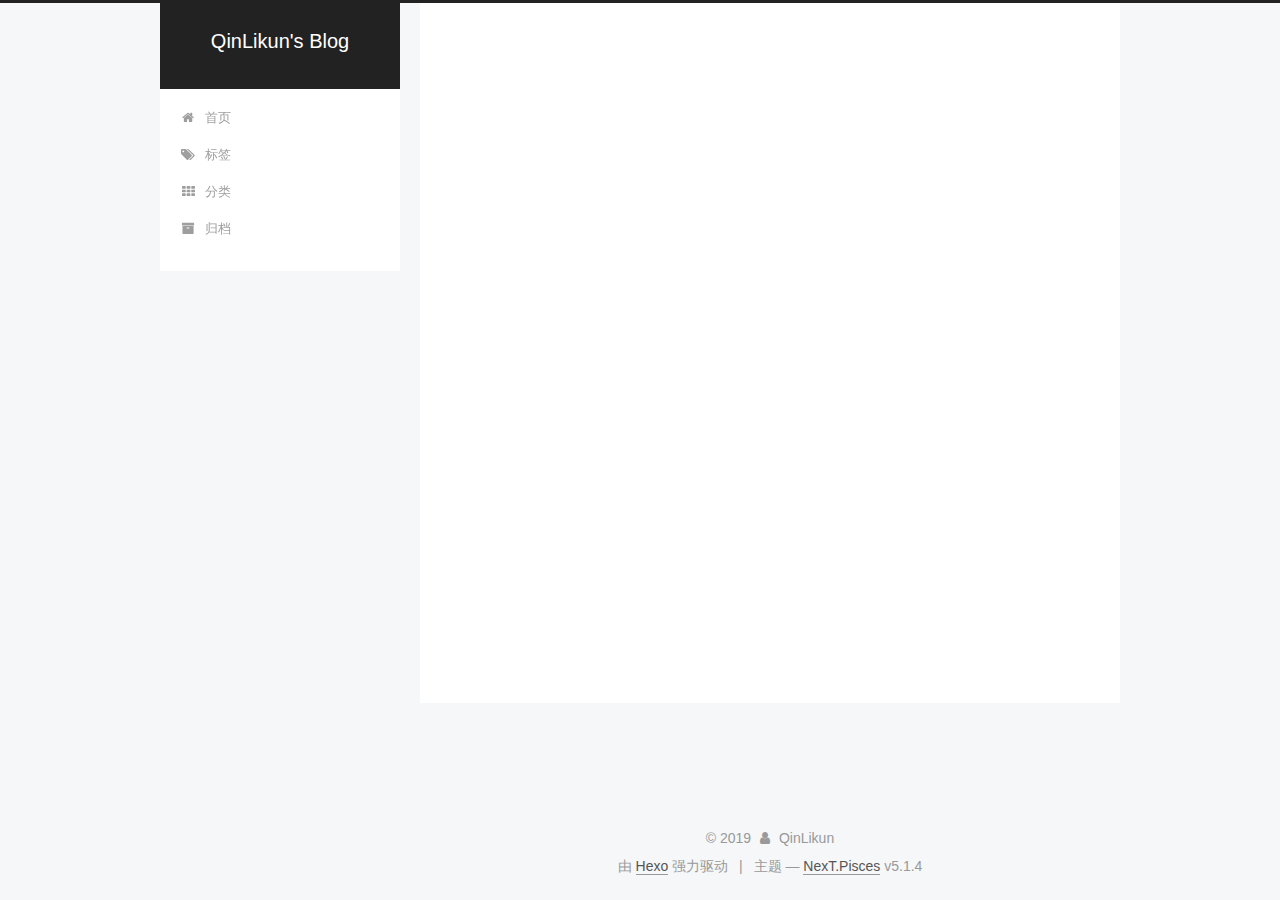
<file: index.html>
<!DOCTYPE html>



  


<html class="theme-next pisces use-motion" lang="zh-Hans">
<head><meta name="generator" content="Hexo 3.8.0">
  <meta charset="UTF-8">
<meta http-equiv="X-UA-Compatible" content="IE=edge">
<meta name="viewport" content="width=device-width, initial-scale=1, maximum-scale=1">
<meta name="theme-color" content="#222">









<meta http-equiv="Cache-Control" content="no-transform">
<meta http-equiv="Cache-Control" content="no-siteapp">
















  
  
  <link href="/lib/fancybox/source/jquery.fancybox.css?v=2.1.5" rel="stylesheet" type="text/css">







<link href="/lib/font-awesome/css/font-awesome.min.css?v=4.6.2" rel="stylesheet" type="text/css">

<link href="/css/main.css?v=5.1.4" rel="stylesheet" type="text/css">


  <link rel="apple-touch-icon" sizes="180x180" href="/uploads/001.png?v=5.1.4">


  <link rel="icon" type="image/png" sizes="32x32" href="/uploads/001.png?v=5.1.4">


  <link rel="icon" type="image/png" sizes="16x16" href="/uploads/001.png?v=5.1.4">


  <link rel="mask-icon" href="/images/logo.svg?v=5.1.4" color="#222">





  <meta name="keywords" content="Hexo, NexT">










<meta name="description" content="我的点滴积累">
<meta property="og:type" content="website">
<meta property="og:title" content="QinLikun&#39;s Blog">
<meta property="og:url" content="http://yoursite.com/index.html">
<meta property="og:site_name" content="QinLikun&#39;s Blog">
<meta property="og:description" content="我的点滴积累">
<meta property="og:locale" content="zh-Hans">
<meta name="twitter:card" content="summary">
<meta name="twitter:title" content="QinLikun&#39;s Blog">
<meta name="twitter:description" content="我的点滴积累">



<script type="text/javascript" id="hexo.configurations">
  var NexT = window.NexT || {};
  var CONFIG = {
    root: '/',
    scheme: 'Pisces',
    version: '5.1.4',
    sidebar: {"position":"left","display":"post","offset":12,"b2t":false,"scrollpercent":false,"onmobile":false},
    fancybox: true,
    tabs: true,
    motion: {"enable":true,"async":false,"transition":{"post_block":"fadeIn","post_header":"slideDownIn","post_body":"slideDownIn","coll_header":"slideLeftIn","sidebar":"slideUpIn"}},
    duoshuo: {
      userId: '0',
      author: '博主'
    },
    algolia: {
      applicationID: '',
      apiKey: '',
      indexName: '',
      hits: {"per_page":10},
      labels: {"input_placeholder":"Search for Posts","hits_empty":"We didn't find any results for the search: ${query}","hits_stats":"${hits} results found in ${time} ms"}
    }
  };
</script>



  <link rel="canonical" href="http://yoursite.com/">





  <title>QinLikun's Blog</title>
  








</head>

<body itemscope="" itemtype="http://schema.org/WebPage" lang="zh-Hans">

  
  
    
  

  <div class="container sidebar-position-left 
  page-home">
    <div class="headband"></div>

    <header id="header" class="header" itemscope="" itemtype="http://schema.org/WPHeader">
      <div class="header-inner"><div class="site-brand-wrapper">
  <div class="site-meta ">
    

    <div class="custom-logo-site-title">
      <a href="/" class="brand" rel="start">
        <span class="logo-line-before"><i></i></span>
        <span class="site-title">QinLikun's Blog</span>
        <span class="logo-line-after"><i></i></span>
      </a>
    </div>
      
        <p class="site-subtitle"></p>
      
  </div>

  <div class="site-nav-toggle">
    <button>
      <span class="btn-bar"></span>
      <span class="btn-bar"></span>
      <span class="btn-bar"></span>
    </button>
  </div>
</div>

<nav class="site-nav">
  

  
    <ul id="menu" class="menu">
      
        
        <li class="menu-item menu-item-home">
          <a href="/" rel="section">
            
              <i class="menu-item-icon fa fa-fw fa-home"></i> <br>
            
            首页
          </a>
        </li>
      
        
        <li class="menu-item menu-item-tags">
          <a href="/tags/" rel="section">
            
              <i class="menu-item-icon fa fa-fw fa-tags"></i> <br>
            
            标签
          </a>
        </li>
      
        
        <li class="menu-item menu-item-categories">
          <a href="/categories/" rel="section">
            
              <i class="menu-item-icon fa fa-fw fa-th"></i> <br>
            
            分类
          </a>
        </li>
      
        
        <li class="menu-item menu-item-archives">
          <a href="/archives/" rel="section">
            
              <i class="menu-item-icon fa fa-fw fa-archive"></i> <br>
            
            归档
          </a>
        </li>
      

      
    </ul>
  

  
</nav>



 </div>
    </header>

    <main id="main" class="main">
      <div class="main-inner">
        <div class="content-wrap">
          <div id="content" class="content">
            
  <section id="posts" class="posts-expand">
    
      

  

  
  
  

  <article class="post post-type-normal" itemscope="" itemtype="http://schema.org/Article">
  
  
  
  <div class="post-block">
    <link itemprop="mainEntityOfPage" href="http://yoursite.com/2019/01/15/我的第一篇博客/">

    <span hidden itemprop="author" itemscope="" itemtype="http://schema.org/Person">
      <meta itemprop="name" content="QinLikun">
      <meta itemprop="description" content="">
      <meta itemprop="image" content="/uploads/001.png">
    </span>

    <span hidden itemprop="publisher" itemscope="" itemtype="http://schema.org/Organization">
      <meta itemprop="name" content="QinLikun's Blog">
    </span>

    
      <header class="post-header">

        
        
          <h1 class="post-title" itemprop="name headline">
                
                <a class="post-title-link" href="/2019/01/15/我的第一篇博客/" itemprop="url">我的第一篇博客</a></h1>
        

        <div class="post-meta">
          <span class="post-time">
            
              <span class="post-meta-item-icon">
                <i class="fa fa-calendar-o"></i>
              </span>
              
                <span class="post-meta-item-text">发表于</span>
              
              <time title="创建于" itemprop="dateCreated datePublished" datetime="2019-01-15T00:43:50+08:00">
                2019-01-15
              </time>
            

            

            
          </span>

          

          
            
          

          
          

          

          

          

        </div>
      </header>
    

    
    
    
    <div class="post-body" itemprop="articleBody">

      
      

      
        
          
          随便写点东西吧~

          
          <!--noindex-->
          <div class="post-button text-center">
            <a class="btn" href="/2019/01/15/我的第一篇博客/#more" rel="contents">
              阅读全文 &raquo;
            </a>
          </div>
          <!--/noindex-->
        
      
    </div>
    
    
    

    

    

    

    <footer class="post-footer">
      

      

      

      
      
        <div class="post-eof"></div>
      
      <div>
 
 
</div>
    </footer>
  </div>
  
  
  
  </article>


    
  </section>

  


          </div>
          


          

        </div>
        
          
  
  <div class="sidebar-toggle">
    <div class="sidebar-toggle-line-wrap">
      <span class="sidebar-toggle-line sidebar-toggle-line-first"></span>
      <span class="sidebar-toggle-line sidebar-toggle-line-middle"></span>
      <span class="sidebar-toggle-line sidebar-toggle-line-last"></span>
    </div>
  </div>

  <aside id="sidebar" class="sidebar">
    
    <div class="sidebar-inner">

      

      

      <section class="site-overview-wrap sidebar-panel sidebar-panel-active">
        <div class="site-overview">
          <div class="site-author motion-element" itemprop="author" itemscope="" itemtype="http://schema.org/Person">
            
              <img class="site-author-image" itemprop="image" src="/uploads/001.png" alt="QinLikun">
            
              <p class="site-author-name" itemprop="name">QinLikun</p>
              <p class="site-description motion-element" itemprop="description">我的点滴积累</p>
          </div>

          <nav class="site-state motion-element">

            
              <div class="site-state-item site-state-posts">
              
                <a href="/archives/">
              
                  <span class="site-state-item-count">1</span>
                  <span class="site-state-item-name">日志</span>
                </a>
              </div>
            

            

            

          </nav>

          

          
            <div class="links-of-author motion-element">
                
                  <span class="links-of-author-item">
                    <a href="https://github.com/itsreallkq" target="_blank" title="GitHub">
                      
                        <i class="fa fa-fw fa-github"></i>GitHub</a>
                  </span>
                
            </div>
          

          
          

          
          

          

        </div>
      </section>

      

      

    </div>
  </aside>


        
      </div>
    </main>

    <footer id="footer" class="footer">
      <div class="footer-inner">
        <div class="copyright">&copy; <span itemprop="copyrightYear">2019</span>
  <span class="with-love">
    <i class="fa fa-user"></i>
  </span>
  <span class="author" itemprop="copyrightHolder">QinLikun</span>

  
</div>


  <div class="powered-by">由 <a class="theme-link" target="_blank" href="https://hexo.io">Hexo</a> 强力驱动</div>



  <span class="post-meta-divider">|</span>



  <div class="theme-info">主题 &mdash; <a class="theme-link" target="_blank" href="https://github.com/iissnan/hexo-theme-next">NexT.Pisces</a> v5.1.4</div>


<div>
<script async src="https://dn-lbstatics.qbox.me/busuanzi/2.3/busuanzi.pure.mini.js"></script>
<span id="busuanzi_container_site_pv" style="display:none">
   本站总访问量 <span id="busuanzi_value_site_pv"></span> 次
   <span class="post-meta-divider">|</span>
</span>
<span id="busuanzi_container_site_uv" style="display:none">
   有<span id="busuanzi_value_site_uv"></span>人看过我的博客啦
</span>
</div>



        







        
      </div>
    </footer>

    
      <div class="back-to-top">
        <i class="fa fa-arrow-up"></i>
        
      </div>
    

    

  </div>

  

<script type="text/javascript">
  if (Object.prototype.toString.call(window.Promise) !== '[object Function]') {
    window.Promise = null;
  }
</script>









  












  
  
    <script type="text/javascript" src="/lib/jquery/index.js?v=2.1.3"></script>
  

  
  
    <script type="text/javascript" src="/lib/fastclick/lib/fastclick.min.js?v=1.0.6"></script>
  

  
  
    <script type="text/javascript" src="/lib/jquery_lazyload/jquery.lazyload.js?v=1.9.7"></script>
  

  
  
    <script type="text/javascript" src="/lib/velocity/velocity.min.js?v=1.2.1"></script>
  

  
  
    <script type="text/javascript" src="/lib/velocity/velocity.ui.min.js?v=1.2.1"></script>
  

  
  
    <script type="text/javascript" src="/lib/fancybox/source/jquery.fancybox.pack.js?v=2.1.5"></script>
  


  


  <script type="text/javascript" src="/js/src/utils.js?v=5.1.4"></script>

  <script type="text/javascript" src="/js/src/motion.js?v=5.1.4"></script>



  
  


  <script type="text/javascript" src="/js/src/affix.js?v=5.1.4"></script>

  <script type="text/javascript" src="/js/src/schemes/pisces.js?v=5.1.4"></script>



  

  


  <script type="text/javascript" src="/js/src/bootstrap.js?v=5.1.4"></script>



  


  




	





  





  












  





  

  

  

  
  

  

  

  

</body>
</html>
</file>
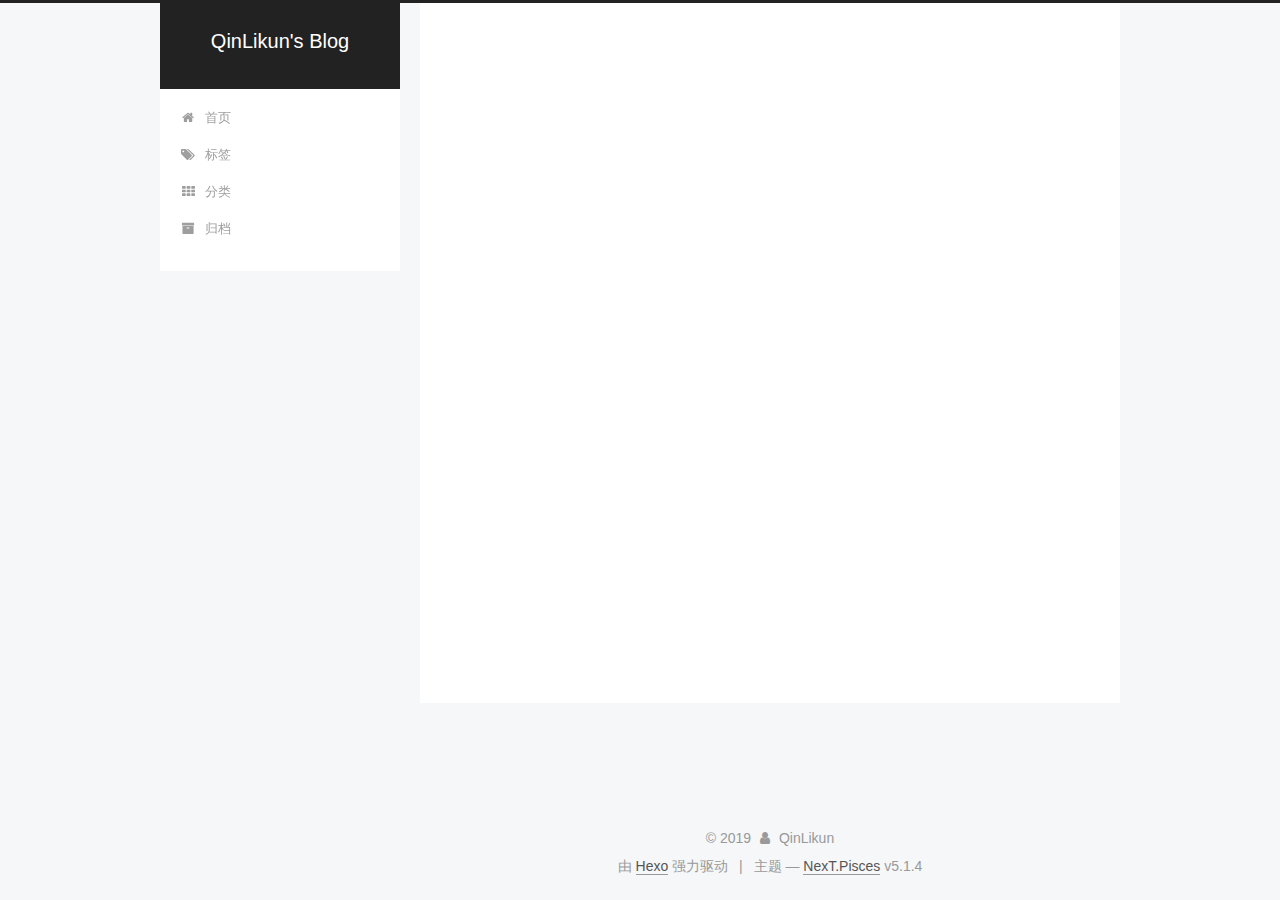
<file: archives/index.html>
<!DOCTYPE html>



  


<html class="theme-next pisces use-motion" lang="zh-Hans">
<head><meta name="generator" content="Hexo 3.8.0">
  <meta charset="UTF-8">
<meta http-equiv="X-UA-Compatible" content="IE=edge">
<meta name="viewport" content="width=device-width, initial-scale=1, maximum-scale=1">
<meta name="theme-color" content="#222">









<meta http-equiv="Cache-Control" content="no-transform">
<meta http-equiv="Cache-Control" content="no-siteapp">
















  
  
  <link href="/lib/fancybox/source/jquery.fancybox.css?v=2.1.5" rel="stylesheet" type="text/css">







<link href="/lib/font-awesome/css/font-awesome.min.css?v=4.6.2" rel="stylesheet" type="text/css">

<link href="/css/main.css?v=5.1.4" rel="stylesheet" type="text/css">


  <link rel="apple-touch-icon" sizes="180x180" href="/uploads/001.png?v=5.1.4">


  <link rel="icon" type="image/png" sizes="32x32" href="/uploads/001.png?v=5.1.4">


  <link rel="icon" type="image/png" sizes="16x16" href="/uploads/001.png?v=5.1.4">


  <link rel="mask-icon" href="/images/logo.svg?v=5.1.4" color="#222">





  <meta name="keywords" content="Hexo, NexT">










<meta name="description" content="我的点滴积累">
<meta property="og:type" content="website">
<meta property="og:title" content="QinLikun&#39;s Blog">
<meta property="og:url" content="http://yoursite.com/archives/index.html">
<meta property="og:site_name" content="QinLikun&#39;s Blog">
<meta property="og:description" content="我的点滴积累">
<meta property="og:locale" content="zh-Hans">
<meta name="twitter:card" content="summary">
<meta name="twitter:title" content="QinLikun&#39;s Blog">
<meta name="twitter:description" content="我的点滴积累">



<script type="text/javascript" id="hexo.configurations">
  var NexT = window.NexT || {};
  var CONFIG = {
    root: '/',
    scheme: 'Pisces',
    version: '5.1.4',
    sidebar: {"position":"left","display":"post","offset":12,"b2t":false,"scrollpercent":false,"onmobile":false},
    fancybox: true,
    tabs: true,
    motion: {"enable":true,"async":false,"transition":{"post_block":"fadeIn","post_header":"slideDownIn","post_body":"slideDownIn","coll_header":"slideLeftIn","sidebar":"slideUpIn"}},
    duoshuo: {
      userId: '0',
      author: '博主'
    },
    algolia: {
      applicationID: '',
      apiKey: '',
      indexName: '',
      hits: {"per_page":10},
      labels: {"input_placeholder":"Search for Posts","hits_empty":"We didn't find any results for the search: ${query}","hits_stats":"${hits} results found in ${time} ms"}
    }
  };
</script>



  <link rel="canonical" href="http://yoursite.com/archives/">





  <title>归档 | QinLikun's Blog</title>
  








</head>

<body itemscope="" itemtype="http://schema.org/WebPage" lang="zh-Hans">

  
  
    
  

  <div class="container sidebar-position-left page-archive">
    <div class="headband"></div>

    <header id="header" class="header" itemscope="" itemtype="http://schema.org/WPHeader">
      <div class="header-inner"><div class="site-brand-wrapper">
  <div class="site-meta ">
    

    <div class="custom-logo-site-title">
      <a href="/" class="brand" rel="start">
        <span class="logo-line-before"><i></i></span>
        <span class="site-title">QinLikun's Blog</span>
        <span class="logo-line-after"><i></i></span>
      </a>
    </div>
      
        <p class="site-subtitle"></p>
      
  </div>

  <div class="site-nav-toggle">
    <button>
      <span class="btn-bar"></span>
      <span class="btn-bar"></span>
      <span class="btn-bar"></span>
    </button>
  </div>
</div>

<nav class="site-nav">
  

  
    <ul id="menu" class="menu">
      
        
        <li class="menu-item menu-item-home">
          <a href="/" rel="section">
            
              <i class="menu-item-icon fa fa-fw fa-home"></i> <br>
            
            首页
          </a>
        </li>
      
        
        <li class="menu-item menu-item-tags">
          <a href="/tags/" rel="section">
            
              <i class="menu-item-icon fa fa-fw fa-tags"></i> <br>
            
            标签
          </a>
        </li>
      
        
        <li class="menu-item menu-item-categories">
          <a href="/categories/" rel="section">
            
              <i class="menu-item-icon fa fa-fw fa-th"></i> <br>
            
            分类
          </a>
        </li>
      
        
        <li class="menu-item menu-item-archives">
          <a href="/archives/" rel="section">
            
              <i class="menu-item-icon fa fa-fw fa-archive"></i> <br>
            
            归档
          </a>
        </li>
      

      
    </ul>
  

  
</nav>



 </div>
    </header>

    <main id="main" class="main">
      <div class="main-inner">
        <div class="content-wrap">
          <div id="content" class="content">
            

  
  
  
  <div class="post-block archive">
    <div id="posts" class="posts-collapse">
      <span class="archive-move-on"></span>

      <span class="archive-page-counter">
        
        
        
          
        
        嗯..! 目前共计 1 篇日志。 继续努力。
      </span>

      

        
        
        

        
          
          <div class="collection-title">
            <h1 class="archive-year" id="archive-year-2019">2019</h1>
          </div>
        
        

        

  <article class="post post-type-normal" itemscope="" itemtype="http://schema.org/Article">
    <header class="post-header">

      <h2 class="post-title">
        
            <a class="post-title-link" href="/2019/01/15/我的第一篇博客/" itemprop="url">
              
                <span itemprop="name">我的第一篇博客</span>
              
            </a>
        
      </h2>

      <div class="post-meta">
        <time class="post-time" itemprop="dateCreated" datetime="2019-01-15T00:43:50+08:00" content="2019-01-15">
          01-15
        </time>
      </div>

    </header>
  </article>



      

    </div>
  </div>
  
  
  

  



          </div>
          


          

        </div>
        
          
  
  <div class="sidebar-toggle">
    <div class="sidebar-toggle-line-wrap">
      <span class="sidebar-toggle-line sidebar-toggle-line-first"></span>
      <span class="sidebar-toggle-line sidebar-toggle-line-middle"></span>
      <span class="sidebar-toggle-line sidebar-toggle-line-last"></span>
    </div>
  </div>

  <aside id="sidebar" class="sidebar">
    
    <div class="sidebar-inner">

      

      

      <section class="site-overview-wrap sidebar-panel sidebar-panel-active">
        <div class="site-overview">
          <div class="site-author motion-element" itemprop="author" itemscope="" itemtype="http://schema.org/Person">
            
              <img class="site-author-image" itemprop="image" src="/uploads/001.png" alt="QinLikun">
            
              <p class="site-author-name" itemprop="name">QinLikun</p>
              <p class="site-description motion-element" itemprop="description">我的点滴积累</p>
          </div>

          <nav class="site-state motion-element">

            
              <div class="site-state-item site-state-posts">
              
                <a href="/archives/">
              
                  <span class="site-state-item-count">1</span>
                  <span class="site-state-item-name">日志</span>
                </a>
              </div>
            

            

            

          </nav>

          

          
            <div class="links-of-author motion-element">
                
                  <span class="links-of-author-item">
                    <a href="https://github.com/itsreallkq" target="_blank" title="GitHub">
                      
                        <i class="fa fa-fw fa-github"></i>GitHub</a>
                  </span>
                
            </div>
          

          
          

          
          

          

        </div>
      </section>

      

      

    </div>
  </aside>


        
      </div>
    </main>

    <footer id="footer" class="footer">
      <div class="footer-inner">
        <div class="copyright">&copy; <span itemprop="copyrightYear">2019</span>
  <span class="with-love">
    <i class="fa fa-user"></i>
  </span>
  <span class="author" itemprop="copyrightHolder">QinLikun</span>

  
</div>


  <div class="powered-by">由 <a class="theme-link" target="_blank" href="https://hexo.io">Hexo</a> 强力驱动</div>



  <span class="post-meta-divider">|</span>



  <div class="theme-info">主题 &mdash; <a class="theme-link" target="_blank" href="https://github.com/iissnan/hexo-theme-next">NexT.Pisces</a> v5.1.4</div>


<div>
<script async src="https://dn-lbstatics.qbox.me/busuanzi/2.3/busuanzi.pure.mini.js"></script>
<span id="busuanzi_container_site_pv" style="display:none">
   本站总访问量 <span id="busuanzi_value_site_pv"></span> 次
   <span class="post-meta-divider">|</span>
</span>
<span id="busuanzi_container_site_uv" style="display:none">
   有<span id="busuanzi_value_site_uv"></span>人看过我的博客啦
</span>
</div>



        







        
      </div>
    </footer>

    
      <div class="back-to-top">
        <i class="fa fa-arrow-up"></i>
        
      </div>
    

    

  </div>

  

<script type="text/javascript">
  if (Object.prototype.toString.call(window.Promise) !== '[object Function]') {
    window.Promise = null;
  }
</script>









  












  
  
    <script type="text/javascript" src="/lib/jquery/index.js?v=2.1.3"></script>
  

  
  
    <script type="text/javascript" src="/lib/fastclick/lib/fastclick.min.js?v=1.0.6"></script>
  

  
  
    <script type="text/javascript" src="/lib/jquery_lazyload/jquery.lazyload.js?v=1.9.7"></script>
  

  
  
    <script type="text/javascript" src="/lib/velocity/velocity.min.js?v=1.2.1"></script>
  

  
  
    <script type="text/javascript" src="/lib/velocity/velocity.ui.min.js?v=1.2.1"></script>
  

  
  
    <script type="text/javascript" src="/lib/fancybox/source/jquery.fancybox.pack.js?v=2.1.5"></script>
  


  


  <script type="text/javascript" src="/js/src/utils.js?v=5.1.4"></script>

  <script type="text/javascript" src="/js/src/motion.js?v=5.1.4"></script>



  
  


  <script type="text/javascript" src="/js/src/affix.js?v=5.1.4"></script>

  <script type="text/javascript" src="/js/src/schemes/pisces.js?v=5.1.4"></script>



  

  


  <script type="text/javascript" src="/js/src/bootstrap.js?v=5.1.4"></script>



  


  




	





  





  












  





  

  

  

  
  

  

  

  

</body>
</html>
</file>
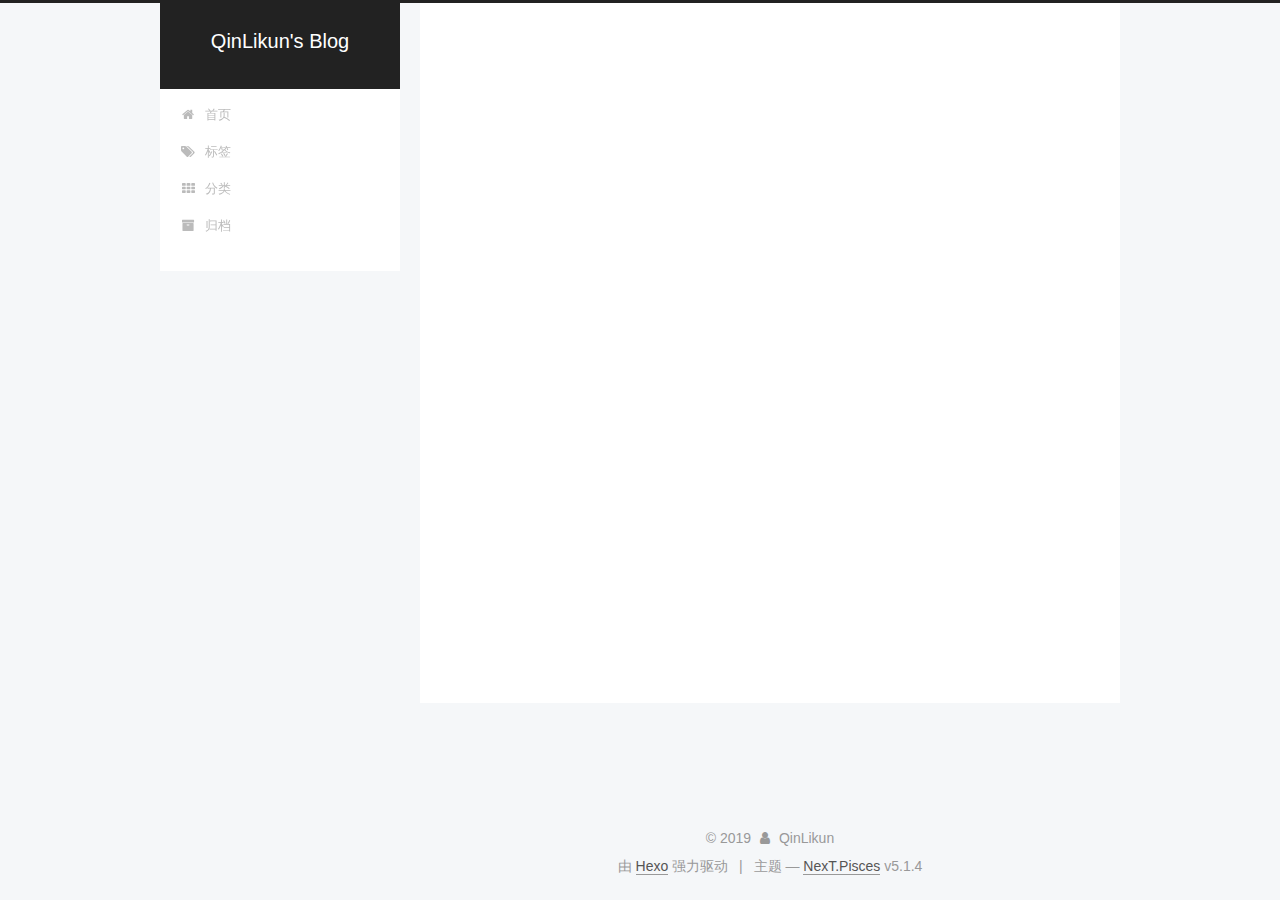
<file: categories/index.html>
<!DOCTYPE html>



  


<html class="theme-next pisces use-motion" lang="zh-Hans">
<head><meta name="generator" content="Hexo 3.8.0">
  <meta charset="UTF-8">
<meta http-equiv="X-UA-Compatible" content="IE=edge">
<meta name="viewport" content="width=device-width, initial-scale=1, maximum-scale=1">
<meta name="theme-color" content="#222">









<meta http-equiv="Cache-Control" content="no-transform">
<meta http-equiv="Cache-Control" content="no-siteapp">
















  
  
  <link href="/lib/fancybox/source/jquery.fancybox.css?v=2.1.5" rel="stylesheet" type="text/css">







<link href="/lib/font-awesome/css/font-awesome.min.css?v=4.6.2" rel="stylesheet" type="text/css">

<link href="/css/main.css?v=5.1.4" rel="stylesheet" type="text/css">


  <link rel="apple-touch-icon" sizes="180x180" href="/uploads/001.png?v=5.1.4">


  <link rel="icon" type="image/png" sizes="32x32" href="/uploads/001.png?v=5.1.4">


  <link rel="icon" type="image/png" sizes="16x16" href="/uploads/001.png?v=5.1.4">


  <link rel="mask-icon" href="/images/logo.svg?v=5.1.4" color="#222">





  <meta name="keywords" content="Hexo, NexT">










<meta name="description" content="我的点滴积累">
<meta property="og:type" content="website">
<meta property="og:title" content="categories">
<meta property="og:url" content="http://yoursite.com/categories/index.html">
<meta property="og:site_name" content="QinLikun&#39;s Blog">
<meta property="og:description" content="我的点滴积累">
<meta property="og:locale" content="zh-Hans">
<meta property="og:updated_time" content="2019-01-14T15:56:25.373Z">
<meta name="twitter:card" content="summary">
<meta name="twitter:title" content="categories">
<meta name="twitter:description" content="我的点滴积累">



<script type="text/javascript" id="hexo.configurations">
  var NexT = window.NexT || {};
  var CONFIG = {
    root: '/',
    scheme: 'Pisces',
    version: '5.1.4',
    sidebar: {"position":"left","display":"post","offset":12,"b2t":false,"scrollpercent":false,"onmobile":false},
    fancybox: true,
    tabs: true,
    motion: {"enable":true,"async":false,"transition":{"post_block":"fadeIn","post_header":"slideDownIn","post_body":"slideDownIn","coll_header":"slideLeftIn","sidebar":"slideUpIn"}},
    duoshuo: {
      userId: '0',
      author: '博主'
    },
    algolia: {
      applicationID: '',
      apiKey: '',
      indexName: '',
      hits: {"per_page":10},
      labels: {"input_placeholder":"Search for Posts","hits_empty":"We didn't find any results for the search: ${query}","hits_stats":"${hits} results found in ${time} ms"}
    }
  };
</script>



  <link rel="canonical" href="http://yoursite.com/categories/">





  <title>categories | QinLikun's Blog</title>
  








</head>

<body itemscope="" itemtype="http://schema.org/WebPage" lang="zh-Hans">

  
  
    
  

  <div class="container sidebar-position-left page-post-detail">
    <div class="headband"></div>

    <header id="header" class="header" itemscope="" itemtype="http://schema.org/WPHeader">
      <div class="header-inner"><div class="site-brand-wrapper">
  <div class="site-meta ">
    

    <div class="custom-logo-site-title">
      <a href="/" class="brand" rel="start">
        <span class="logo-line-before"><i></i></span>
        <span class="site-title">QinLikun's Blog</span>
        <span class="logo-line-after"><i></i></span>
      </a>
    </div>
      
        <p class="site-subtitle"></p>
      
  </div>

  <div class="site-nav-toggle">
    <button>
      <span class="btn-bar"></span>
      <span class="btn-bar"></span>
      <span class="btn-bar"></span>
    </button>
  </div>
</div>

<nav class="site-nav">
  

  
    <ul id="menu" class="menu">
      
        
        <li class="menu-item menu-item-home">
          <a href="/" rel="section">
            
              <i class="menu-item-icon fa fa-fw fa-home"></i> <br>
            
            首页
          </a>
        </li>
      
        
        <li class="menu-item menu-item-tags">
          <a href="/tags/" rel="section">
            
              <i class="menu-item-icon fa fa-fw fa-tags"></i> <br>
            
            标签
          </a>
        </li>
      
        
        <li class="menu-item menu-item-categories">
          <a href="/categories/" rel="section">
            
              <i class="menu-item-icon fa fa-fw fa-th"></i> <br>
            
            分类
          </a>
        </li>
      
        
        <li class="menu-item menu-item-archives">
          <a href="/archives/" rel="section">
            
              <i class="menu-item-icon fa fa-fw fa-archive"></i> <br>
            
            归档
          </a>
        </li>
      

      
    </ul>
  

  
</nav>



 </div>
    </header>

    <main id="main" class="main">
      <div class="main-inner">
        <div class="content-wrap">
          <div id="content" class="content">
            

  <div id="posts" class="posts-expand">
    
    
    
    <div class="post-block page">
      <header class="post-header">

	<h1 class="post-title" itemprop="name headline">categories</h1>



</header>

      
      
      
      <div class="post-body">
        
        
          <div class="category-all-page">
            <div class="category-all-title">
                暂无分类
            </div>
            <div class="category-all">
              
            </div>
          </div>
        
      </div>
      
      
      
    </div>
    
    
    
  </div>


          </div>
          


          

  



        </div>
        
          
  
  <div class="sidebar-toggle">
    <div class="sidebar-toggle-line-wrap">
      <span class="sidebar-toggle-line sidebar-toggle-line-first"></span>
      <span class="sidebar-toggle-line sidebar-toggle-line-middle"></span>
      <span class="sidebar-toggle-line sidebar-toggle-line-last"></span>
    </div>
  </div>

  <aside id="sidebar" class="sidebar">
    
    <div class="sidebar-inner">

      

      

      <section class="site-overview-wrap sidebar-panel sidebar-panel-active">
        <div class="site-overview">
          <div class="site-author motion-element" itemprop="author" itemscope="" itemtype="http://schema.org/Person">
            
              <img class="site-author-image" itemprop="image" src="/uploads/001.png" alt="QinLikun">
            
              <p class="site-author-name" itemprop="name">QinLikun</p>
              <p class="site-description motion-element" itemprop="description">我的点滴积累</p>
          </div>

          <nav class="site-state motion-element">

            
              <div class="site-state-item site-state-posts">
              
                <a href="/archives/">
              
                  <span class="site-state-item-count">1</span>
                  <span class="site-state-item-name">日志</span>
                </a>
              </div>
            

            

            

          </nav>

          

          
            <div class="links-of-author motion-element">
                
                  <span class="links-of-author-item">
                    <a href="https://github.com/itsreallkq" target="_blank" title="GitHub">
                      
                        <i class="fa fa-fw fa-github"></i>GitHub</a>
                  </span>
                
            </div>
          

          
          

          
          

          

        </div>
      </section>

      

      

    </div>
  </aside>


        
      </div>
    </main>

    <footer id="footer" class="footer">
      <div class="footer-inner">
        <div class="copyright">&copy; <span itemprop="copyrightYear">2019</span>
  <span class="with-love">
    <i class="fa fa-user"></i>
  </span>
  <span class="author" itemprop="copyrightHolder">QinLikun</span>

  
</div>


  <div class="powered-by">由 <a class="theme-link" target="_blank" href="https://hexo.io">Hexo</a> 强力驱动</div>



  <span class="post-meta-divider">|</span>



  <div class="theme-info">主题 &mdash; <a class="theme-link" target="_blank" href="https://github.com/iissnan/hexo-theme-next">NexT.Pisces</a> v5.1.4</div>


<div>
<script async src="https://dn-lbstatics.qbox.me/busuanzi/2.3/busuanzi.pure.mini.js"></script>
<span id="busuanzi_container_site_pv" style="display:none">
   本站总访问量 <span id="busuanzi_value_site_pv"></span> 次
   <span class="post-meta-divider">|</span>
</span>
<span id="busuanzi_container_site_uv" style="display:none">
   有<span id="busuanzi_value_site_uv"></span>人看过我的博客啦
</span>
</div>



        







        
      </div>
    </footer>

    
      <div class="back-to-top">
        <i class="fa fa-arrow-up"></i>
        
      </div>
    

    

  </div>

  

<script type="text/javascript">
  if (Object.prototype.toString.call(window.Promise) !== '[object Function]') {
    window.Promise = null;
  }
</script>









  












  
  
    <script type="text/javascript" src="/lib/jquery/index.js?v=2.1.3"></script>
  

  
  
    <script type="text/javascript" src="/lib/fastclick/lib/fastclick.min.js?v=1.0.6"></script>
  

  
  
    <script type="text/javascript" src="/lib/jquery_lazyload/jquery.lazyload.js?v=1.9.7"></script>
  

  
  
    <script type="text/javascript" src="/lib/velocity/velocity.min.js?v=1.2.1"></script>
  

  
  
    <script type="text/javascript" src="/lib/velocity/velocity.ui.min.js?v=1.2.1"></script>
  

  
  
    <script type="text/javascript" src="/lib/fancybox/source/jquery.fancybox.pack.js?v=2.1.5"></script>
  


  


  <script type="text/javascript" src="/js/src/utils.js?v=5.1.4"></script>

  <script type="text/javascript" src="/js/src/motion.js?v=5.1.4"></script>



  
  


  <script type="text/javascript" src="/js/src/affix.js?v=5.1.4"></script>

  <script type="text/javascript" src="/js/src/schemes/pisces.js?v=5.1.4"></script>



  
  <script type="text/javascript" src="/js/src/scrollspy.js?v=5.1.4"></script>
<script type="text/javascript" src="/js/src/post-details.js?v=5.1.4"></script>



  


  <script type="text/javascript" src="/js/src/bootstrap.js?v=5.1.4"></script>



  


  




	





  





  












  





  

  

  

  
  

  

  

  

</body>
</html>
</file>
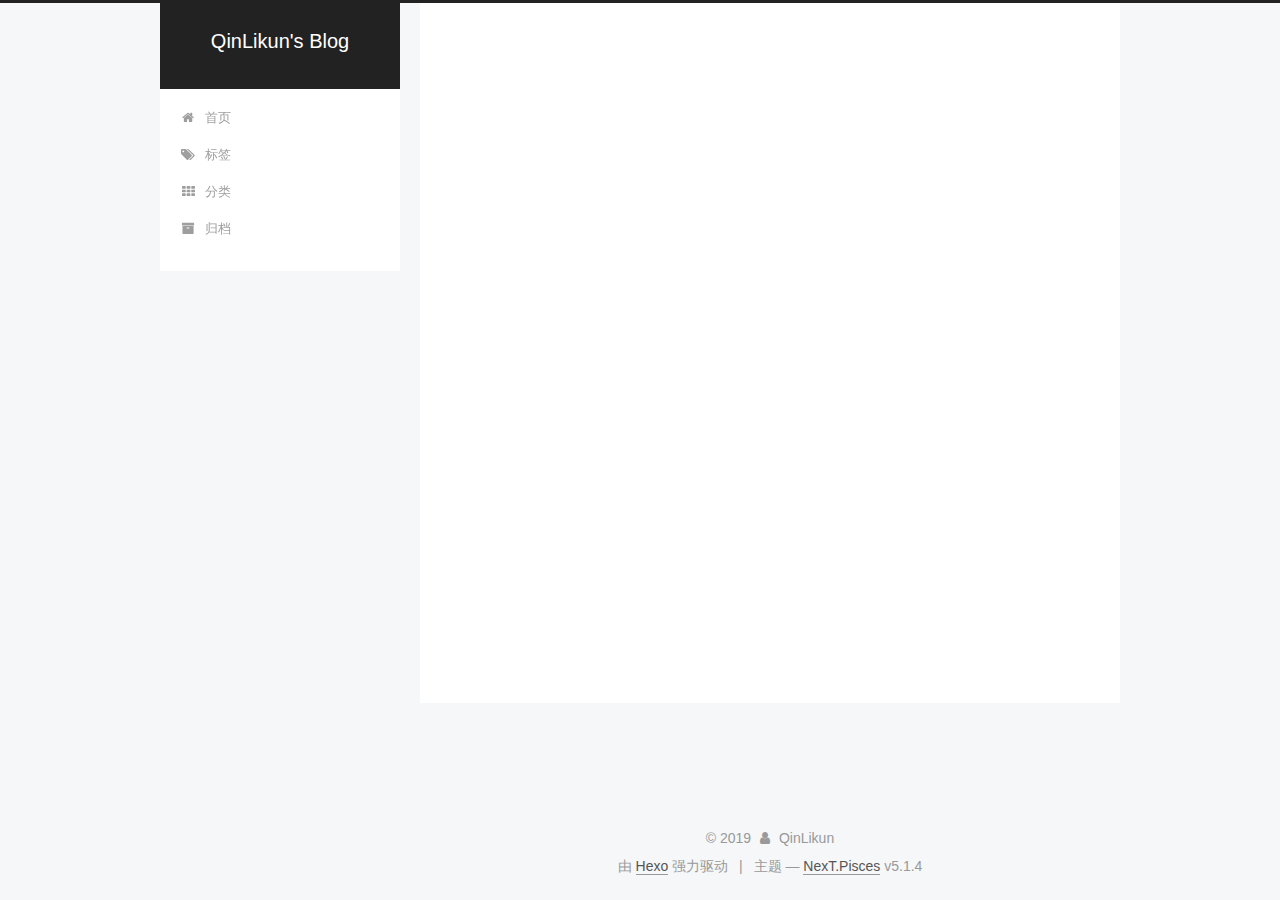
<file: tags/index.html>
<!DOCTYPE html>



  


<html class="theme-next pisces use-motion" lang="zh-Hans">
<head><meta name="generator" content="Hexo 3.8.0">
  <meta charset="UTF-8">
<meta http-equiv="X-UA-Compatible" content="IE=edge">
<meta name="viewport" content="width=device-width, initial-scale=1, maximum-scale=1">
<meta name="theme-color" content="#222">









<meta http-equiv="Cache-Control" content="no-transform">
<meta http-equiv="Cache-Control" content="no-siteapp">
















  
  
  <link href="/lib/fancybox/source/jquery.fancybox.css?v=2.1.5" rel="stylesheet" type="text/css">







<link href="/lib/font-awesome/css/font-awesome.min.css?v=4.6.2" rel="stylesheet" type="text/css">

<link href="/css/main.css?v=5.1.4" rel="stylesheet" type="text/css">


  <link rel="apple-touch-icon" sizes="180x180" href="/uploads/001.png?v=5.1.4">


  <link rel="icon" type="image/png" sizes="32x32" href="/uploads/001.png?v=5.1.4">


  <link rel="icon" type="image/png" sizes="16x16" href="/uploads/001.png?v=5.1.4">


  <link rel="mask-icon" href="/images/logo.svg?v=5.1.4" color="#222">





  <meta name="keywords" content="Hexo, NexT">










<meta name="description" content="我的点滴积累">
<meta property="og:type" content="website">
<meta property="og:title" content="tags">
<meta property="og:url" content="http://yoursite.com/tags/index.html">
<meta property="og:site_name" content="QinLikun&#39;s Blog">
<meta property="og:description" content="我的点滴积累">
<meta property="og:locale" content="zh-Hans">
<meta property="og:updated_time" content="2019-01-14T15:56:11.310Z">
<meta name="twitter:card" content="summary">
<meta name="twitter:title" content="tags">
<meta name="twitter:description" content="我的点滴积累">



<script type="text/javascript" id="hexo.configurations">
  var NexT = window.NexT || {};
  var CONFIG = {
    root: '/',
    scheme: 'Pisces',
    version: '5.1.4',
    sidebar: {"position":"left","display":"post","offset":12,"b2t":false,"scrollpercent":false,"onmobile":false},
    fancybox: true,
    tabs: true,
    motion: {"enable":true,"async":false,"transition":{"post_block":"fadeIn","post_header":"slideDownIn","post_body":"slideDownIn","coll_header":"slideLeftIn","sidebar":"slideUpIn"}},
    duoshuo: {
      userId: '0',
      author: '博主'
    },
    algolia: {
      applicationID: '',
      apiKey: '',
      indexName: '',
      hits: {"per_page":10},
      labels: {"input_placeholder":"Search for Posts","hits_empty":"We didn't find any results for the search: ${query}","hits_stats":"${hits} results found in ${time} ms"}
    }
  };
</script>



  <link rel="canonical" href="http://yoursite.com/tags/">





  <title>tags | QinLikun's Blog</title>
  








</head>

<body itemscope="" itemtype="http://schema.org/WebPage" lang="zh-Hans">

  
  
    
  

  <div class="container sidebar-position-left page-post-detail">
    <div class="headband"></div>

    <header id="header" class="header" itemscope="" itemtype="http://schema.org/WPHeader">
      <div class="header-inner"><div class="site-brand-wrapper">
  <div class="site-meta ">
    

    <div class="custom-logo-site-title">
      <a href="/" class="brand" rel="start">
        <span class="logo-line-before"><i></i></span>
        <span class="site-title">QinLikun's Blog</span>
        <span class="logo-line-after"><i></i></span>
      </a>
    </div>
      
        <p class="site-subtitle"></p>
      
  </div>

  <div class="site-nav-toggle">
    <button>
      <span class="btn-bar"></span>
      <span class="btn-bar"></span>
      <span class="btn-bar"></span>
    </button>
  </div>
</div>

<nav class="site-nav">
  

  
    <ul id="menu" class="menu">
      
        
        <li class="menu-item menu-item-home">
          <a href="/" rel="section">
            
              <i class="menu-item-icon fa fa-fw fa-home"></i> <br>
            
            首页
          </a>
        </li>
      
        
        <li class="menu-item menu-item-tags">
          <a href="/tags/" rel="section">
            
              <i class="menu-item-icon fa fa-fw fa-tags"></i> <br>
            
            标签
          </a>
        </li>
      
        
        <li class="menu-item menu-item-categories">
          <a href="/categories/" rel="section">
            
              <i class="menu-item-icon fa fa-fw fa-th"></i> <br>
            
            分类
          </a>
        </li>
      
        
        <li class="menu-item menu-item-archives">
          <a href="/archives/" rel="section">
            
              <i class="menu-item-icon fa fa-fw fa-archive"></i> <br>
            
            归档
          </a>
        </li>
      

      
    </ul>
  

  
</nav>



 </div>
    </header>

    <main id="main" class="main">
      <div class="main-inner">
        <div class="content-wrap">
          <div id="content" class="content">
            

  <div id="posts" class="posts-expand">
    
    
    
    <div class="post-block page">
      <header class="post-header">

	<h1 class="post-title" itemprop="name headline">tags</h1>



</header>

      
      
      
      <div class="post-body">
        
        
          <div class="tag-cloud">
            <div class="tag-cloud-title">
                暂无标签
            </div>
            <div class="tag-cloud-tags">
              
            </div>
          </div>
        
      </div>
      
      
      
    </div>
    
    
    
  </div>


          </div>
          


          

  



        </div>
        
          
  
  <div class="sidebar-toggle">
    <div class="sidebar-toggle-line-wrap">
      <span class="sidebar-toggle-line sidebar-toggle-line-first"></span>
      <span class="sidebar-toggle-line sidebar-toggle-line-middle"></span>
      <span class="sidebar-toggle-line sidebar-toggle-line-last"></span>
    </div>
  </div>

  <aside id="sidebar" class="sidebar">
    
    <div class="sidebar-inner">

      

      

      <section class="site-overview-wrap sidebar-panel sidebar-panel-active">
        <div class="site-overview">
          <div class="site-author motion-element" itemprop="author" itemscope="" itemtype="http://schema.org/Person">
            
              <img class="site-author-image" itemprop="image" src="/uploads/001.png" alt="QinLikun">
            
              <p class="site-author-name" itemprop="name">QinLikun</p>
              <p class="site-description motion-element" itemprop="description">我的点滴积累</p>
          </div>

          <nav class="site-state motion-element">

            
              <div class="site-state-item site-state-posts">
              
                <a href="/archives/">
              
                  <span class="site-state-item-count">1</span>
                  <span class="site-state-item-name">日志</span>
                </a>
              </div>
            

            

            

          </nav>

          

          
            <div class="links-of-author motion-element">
                
                  <span class="links-of-author-item">
                    <a href="https://github.com/itsreallkq" target="_blank" title="GitHub">
                      
                        <i class="fa fa-fw fa-github"></i>GitHub</a>
                  </span>
                
            </div>
          

          
          

          
          

          

        </div>
      </section>

      

      

    </div>
  </aside>


        
      </div>
    </main>

    <footer id="footer" class="footer">
      <div class="footer-inner">
        <div class="copyright">&copy; <span itemprop="copyrightYear">2019</span>
  <span class="with-love">
    <i class="fa fa-user"></i>
  </span>
  <span class="author" itemprop="copyrightHolder">QinLikun</span>

  
</div>


  <div class="powered-by">由 <a class="theme-link" target="_blank" href="https://hexo.io">Hexo</a> 强力驱动</div>



  <span class="post-meta-divider">|</span>



  <div class="theme-info">主题 &mdash; <a class="theme-link" target="_blank" href="https://github.com/iissnan/hexo-theme-next">NexT.Pisces</a> v5.1.4</div>


<div>
<script async src="https://dn-lbstatics.qbox.me/busuanzi/2.3/busuanzi.pure.mini.js"></script>
<span id="busuanzi_container_site_pv" style="display:none">
   本站总访问量 <span id="busuanzi_value_site_pv"></span> 次
   <span class="post-meta-divider">|</span>
</span>
<span id="busuanzi_container_site_uv" style="display:none">
   有<span id="busuanzi_value_site_uv"></span>人看过我的博客啦
</span>
</div>



        







        
      </div>
    </footer>

    
      <div class="back-to-top">
        <i class="fa fa-arrow-up"></i>
        
      </div>
    

    

  </div>

  

<script type="text/javascript">
  if (Object.prototype.toString.call(window.Promise) !== '[object Function]') {
    window.Promise = null;
  }
</script>









  












  
  
    <script type="text/javascript" src="/lib/jquery/index.js?v=2.1.3"></script>
  

  
  
    <script type="text/javascript" src="/lib/fastclick/lib/fastclick.min.js?v=1.0.6"></script>
  

  
  
    <script type="text/javascript" src="/lib/jquery_lazyload/jquery.lazyload.js?v=1.9.7"></script>
  

  
  
    <script type="text/javascript" src="/lib/velocity/velocity.min.js?v=1.2.1"></script>
  

  
  
    <script type="text/javascript" src="/lib/velocity/velocity.ui.min.js?v=1.2.1"></script>
  

  
  
    <script type="text/javascript" src="/lib/fancybox/source/jquery.fancybox.pack.js?v=2.1.5"></script>
  


  


  <script type="text/javascript" src="/js/src/utils.js?v=5.1.4"></script>

  <script type="text/javascript" src="/js/src/motion.js?v=5.1.4"></script>



  
  


  <script type="text/javascript" src="/js/src/affix.js?v=5.1.4"></script>

  <script type="text/javascript" src="/js/src/schemes/pisces.js?v=5.1.4"></script>



  
  <script type="text/javascript" src="/js/src/scrollspy.js?v=5.1.4"></script>
<script type="text/javascript" src="/js/src/post-details.js?v=5.1.4"></script>



  


  <script type="text/javascript" src="/js/src/bootstrap.js?v=5.1.4"></script>



  


  




	





  





  












  





  

  

  

  
  

  

  

  

</body>
</html>
</file>
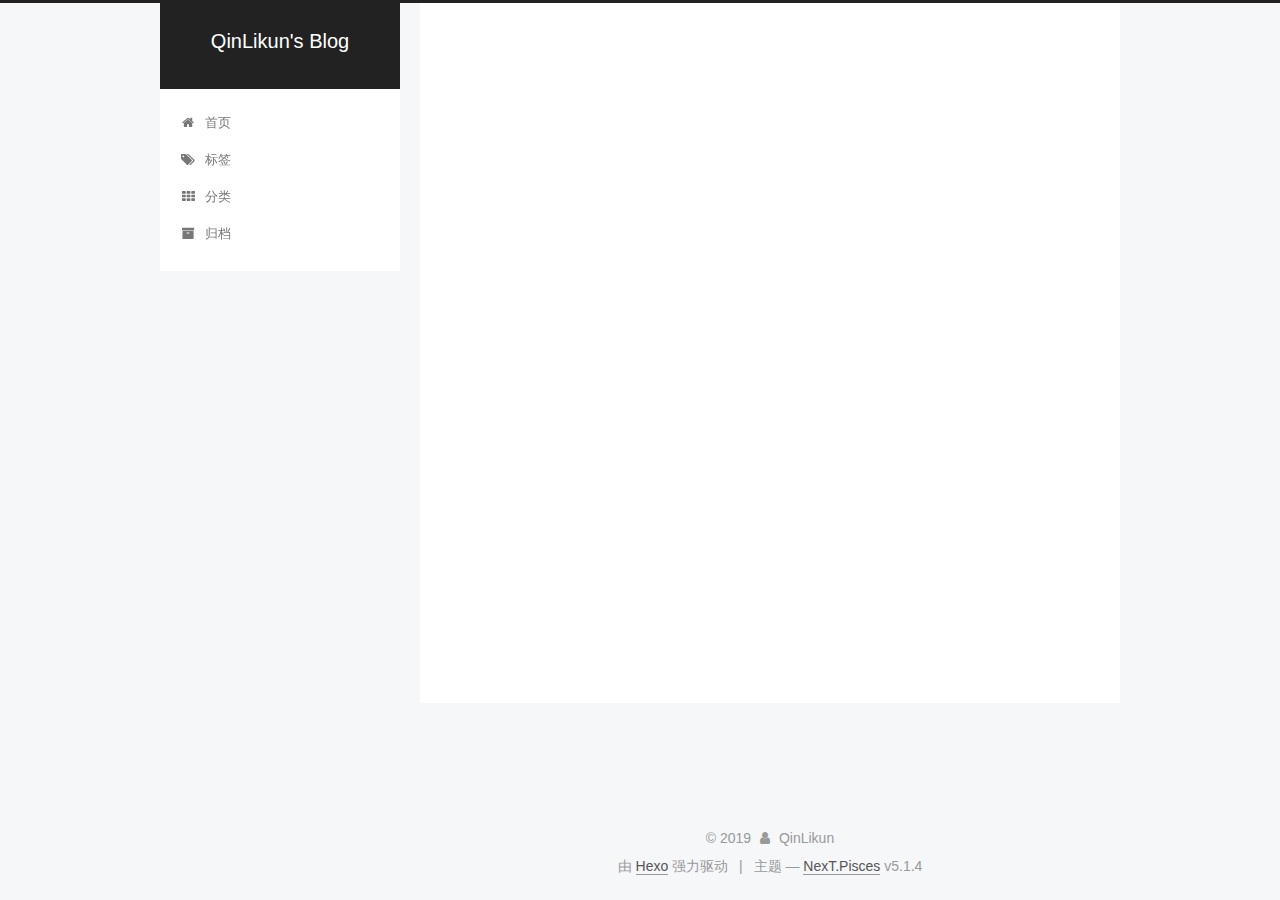
<file: archives/2019/index.html>
<!DOCTYPE html>



  


<html class="theme-next pisces use-motion" lang="zh-Hans">
<head><meta name="generator" content="Hexo 3.8.0">
  <meta charset="UTF-8">
<meta http-equiv="X-UA-Compatible" content="IE=edge">
<meta name="viewport" content="width=device-width, initial-scale=1, maximum-scale=1">
<meta name="theme-color" content="#222">









<meta http-equiv="Cache-Control" content="no-transform">
<meta http-equiv="Cache-Control" content="no-siteapp">
















  
  
  <link href="/lib/fancybox/source/jquery.fancybox.css?v=2.1.5" rel="stylesheet" type="text/css">







<link href="/lib/font-awesome/css/font-awesome.min.css?v=4.6.2" rel="stylesheet" type="text/css">

<link href="/css/main.css?v=5.1.4" rel="stylesheet" type="text/css">


  <link rel="apple-touch-icon" sizes="180x180" href="/uploads/001.png?v=5.1.4">


  <link rel="icon" type="image/png" sizes="32x32" href="/uploads/001.png?v=5.1.4">


  <link rel="icon" type="image/png" sizes="16x16" href="/uploads/001.png?v=5.1.4">


  <link rel="mask-icon" href="/images/logo.svg?v=5.1.4" color="#222">





  <meta name="keywords" content="Hexo, NexT">










<meta name="description" content="我的点滴积累">
<meta property="og:type" content="website">
<meta property="og:title" content="QinLikun&#39;s Blog">
<meta property="og:url" content="http://yoursite.com/archives/2019/index.html">
<meta property="og:site_name" content="QinLikun&#39;s Blog">
<meta property="og:description" content="我的点滴积累">
<meta property="og:locale" content="zh-Hans">
<meta name="twitter:card" content="summary">
<meta name="twitter:title" content="QinLikun&#39;s Blog">
<meta name="twitter:description" content="我的点滴积累">



<script type="text/javascript" id="hexo.configurations">
  var NexT = window.NexT || {};
  var CONFIG = {
    root: '/',
    scheme: 'Pisces',
    version: '5.1.4',
    sidebar: {"position":"left","display":"post","offset":12,"b2t":false,"scrollpercent":false,"onmobile":false},
    fancybox: true,
    tabs: true,
    motion: {"enable":true,"async":false,"transition":{"post_block":"fadeIn","post_header":"slideDownIn","post_body":"slideDownIn","coll_header":"slideLeftIn","sidebar":"slideUpIn"}},
    duoshuo: {
      userId: '0',
      author: '博主'
    },
    algolia: {
      applicationID: '',
      apiKey: '',
      indexName: '',
      hits: {"per_page":10},
      labels: {"input_placeholder":"Search for Posts","hits_empty":"We didn't find any results for the search: ${query}","hits_stats":"${hits} results found in ${time} ms"}
    }
  };
</script>



  <link rel="canonical" href="http://yoursite.com/archives/2019/">





  <title>归档 | QinLikun's Blog</title>
  








</head>

<body itemscope="" itemtype="http://schema.org/WebPage" lang="zh-Hans">

  
  
    
  

  <div class="container sidebar-position-left page-archive">
    <div class="headband"></div>

    <header id="header" class="header" itemscope="" itemtype="http://schema.org/WPHeader">
      <div class="header-inner"><div class="site-brand-wrapper">
  <div class="site-meta ">
    

    <div class="custom-logo-site-title">
      <a href="/" class="brand" rel="start">
        <span class="logo-line-before"><i></i></span>
        <span class="site-title">QinLikun's Blog</span>
        <span class="logo-line-after"><i></i></span>
      </a>
    </div>
      
        <p class="site-subtitle"></p>
      
  </div>

  <div class="site-nav-toggle">
    <button>
      <span class="btn-bar"></span>
      <span class="btn-bar"></span>
      <span class="btn-bar"></span>
    </button>
  </div>
</div>

<nav class="site-nav">
  

  
    <ul id="menu" class="menu">
      
        
        <li class="menu-item menu-item-home">
          <a href="/" rel="section">
            
              <i class="menu-item-icon fa fa-fw fa-home"></i> <br>
            
            首页
          </a>
        </li>
      
        
        <li class="menu-item menu-item-tags">
          <a href="/tags/" rel="section">
            
              <i class="menu-item-icon fa fa-fw fa-tags"></i> <br>
            
            标签
          </a>
        </li>
      
        
        <li class="menu-item menu-item-categories">
          <a href="/categories/" rel="section">
            
              <i class="menu-item-icon fa fa-fw fa-th"></i> <br>
            
            分类
          </a>
        </li>
      
        
        <li class="menu-item menu-item-archives">
          <a href="/archives/" rel="section">
            
              <i class="menu-item-icon fa fa-fw fa-archive"></i> <br>
            
            归档
          </a>
        </li>
      

      
    </ul>
  

  
</nav>



 </div>
    </header>

    <main id="main" class="main">
      <div class="main-inner">
        <div class="content-wrap">
          <div id="content" class="content">
            

  
  
  
  <div class="post-block archive">
    <div id="posts" class="posts-collapse">
      <span class="archive-move-on"></span>

      <span class="archive-page-counter">
        
        
        
          
        
        嗯..! 目前共计 1 篇日志。 继续努力。
      </span>

      

        
        
        

        
          
          <div class="collection-title">
            <h1 class="archive-year" id="archive-year-2019">2019</h1>
          </div>
        
        

        

  <article class="post post-type-normal" itemscope="" itemtype="http://schema.org/Article">
    <header class="post-header">

      <h2 class="post-title">
        
            <a class="post-title-link" href="/2019/01/15/我的第一篇博客/" itemprop="url">
              
                <span itemprop="name">我的第一篇博客</span>
              
            </a>
        
      </h2>

      <div class="post-meta">
        <time class="post-time" itemprop="dateCreated" datetime="2019-01-15T00:43:50+08:00" content="2019-01-15">
          01-15
        </time>
      </div>

    </header>
  </article>



      

    </div>
  </div>
  
  
  

  



          </div>
          


          

        </div>
        
          
  
  <div class="sidebar-toggle">
    <div class="sidebar-toggle-line-wrap">
      <span class="sidebar-toggle-line sidebar-toggle-line-first"></span>
      <span class="sidebar-toggle-line sidebar-toggle-line-middle"></span>
      <span class="sidebar-toggle-line sidebar-toggle-line-last"></span>
    </div>
  </div>

  <aside id="sidebar" class="sidebar">
    
    <div class="sidebar-inner">

      

      

      <section class="site-overview-wrap sidebar-panel sidebar-panel-active">
        <div class="site-overview">
          <div class="site-author motion-element" itemprop="author" itemscope="" itemtype="http://schema.org/Person">
            
              <img class="site-author-image" itemprop="image" src="/uploads/001.png" alt="QinLikun">
            
              <p class="site-author-name" itemprop="name">QinLikun</p>
              <p class="site-description motion-element" itemprop="description">我的点滴积累</p>
          </div>

          <nav class="site-state motion-element">

            
              <div class="site-state-item site-state-posts">
              
                <a href="/archives/">
              
                  <span class="site-state-item-count">1</span>
                  <span class="site-state-item-name">日志</span>
                </a>
              </div>
            

            

            

          </nav>

          

          
            <div class="links-of-author motion-element">
                
                  <span class="links-of-author-item">
                    <a href="https://github.com/itsreallkq" target="_blank" title="GitHub">
                      
                        <i class="fa fa-fw fa-github"></i>GitHub</a>
                  </span>
                
            </div>
          

          
          

          
          

          

        </div>
      </section>

      

      

    </div>
  </aside>


        
      </div>
    </main>

    <footer id="footer" class="footer">
      <div class="footer-inner">
        <div class="copyright">&copy; <span itemprop="copyrightYear">2019</span>
  <span class="with-love">
    <i class="fa fa-user"></i>
  </span>
  <span class="author" itemprop="copyrightHolder">QinLikun</span>

  
</div>


  <div class="powered-by">由 <a class="theme-link" target="_blank" href="https://hexo.io">Hexo</a> 强力驱动</div>



  <span class="post-meta-divider">|</span>



  <div class="theme-info">主题 &mdash; <a class="theme-link" target="_blank" href="https://github.com/iissnan/hexo-theme-next">NexT.Pisces</a> v5.1.4</div>


<div>
<script async src="https://dn-lbstatics.qbox.me/busuanzi/2.3/busuanzi.pure.mini.js"></script>
<span id="busuanzi_container_site_pv" style="display:none">
   本站总访问量 <span id="busuanzi_value_site_pv"></span> 次
   <span class="post-meta-divider">|</span>
</span>
<span id="busuanzi_container_site_uv" style="display:none">
   有<span id="busuanzi_value_site_uv"></span>人看过我的博客啦
</span>
</div>



        







        
      </div>
    </footer>

    
      <div class="back-to-top">
        <i class="fa fa-arrow-up"></i>
        
      </div>
    

    

  </div>

  

<script type="text/javascript">
  if (Object.prototype.toString.call(window.Promise) !== '[object Function]') {
    window.Promise = null;
  }
</script>









  












  
  
    <script type="text/javascript" src="/lib/jquery/index.js?v=2.1.3"></script>
  

  
  
    <script type="text/javascript" src="/lib/fastclick/lib/fastclick.min.js?v=1.0.6"></script>
  

  
  
    <script type="text/javascript" src="/lib/jquery_lazyload/jquery.lazyload.js?v=1.9.7"></script>
  

  
  
    <script type="text/javascript" src="/lib/velocity/velocity.min.js?v=1.2.1"></script>
  

  
  
    <script type="text/javascript" src="/lib/velocity/velocity.ui.min.js?v=1.2.1"></script>
  

  
  
    <script type="text/javascript" src="/lib/fancybox/source/jquery.fancybox.pack.js?v=2.1.5"></script>
  


  


  <script type="text/javascript" src="/js/src/utils.js?v=5.1.4"></script>

  <script type="text/javascript" src="/js/src/motion.js?v=5.1.4"></script>



  
  


  <script type="text/javascript" src="/js/src/affix.js?v=5.1.4"></script>

  <script type="text/javascript" src="/js/src/schemes/pisces.js?v=5.1.4"></script>



  

  


  <script type="text/javascript" src="/js/src/bootstrap.js?v=5.1.4"></script>



  


  




	





  





  












  





  

  

  

  
  

  

  

  

</body>
</html>
</file>
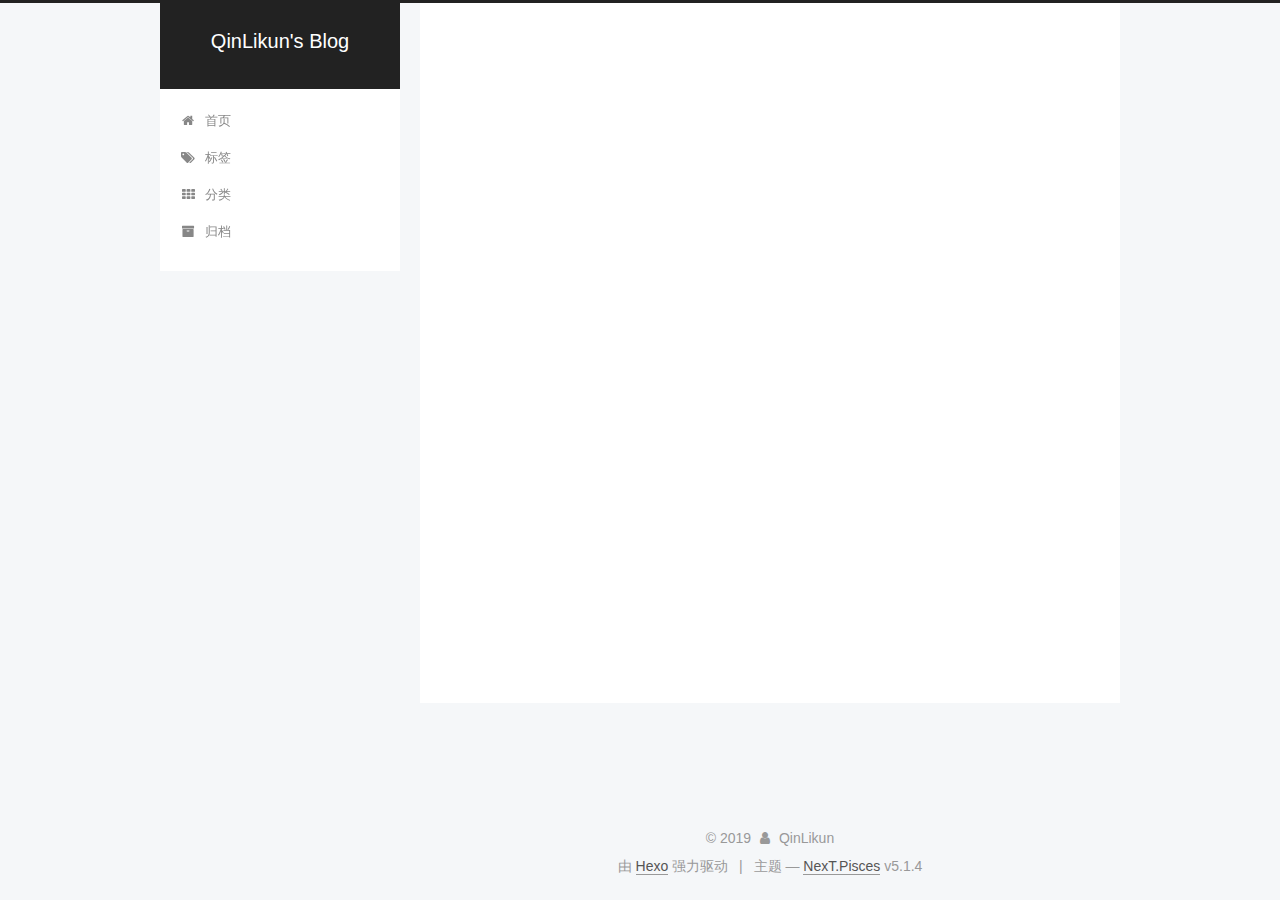
<file: archives/2019/01/index.html>
<!DOCTYPE html>



  


<html class="theme-next pisces use-motion" lang="zh-Hans">
<head><meta name="generator" content="Hexo 3.8.0">
  <meta charset="UTF-8">
<meta http-equiv="X-UA-Compatible" content="IE=edge">
<meta name="viewport" content="width=device-width, initial-scale=1, maximum-scale=1">
<meta name="theme-color" content="#222">









<meta http-equiv="Cache-Control" content="no-transform">
<meta http-equiv="Cache-Control" content="no-siteapp">
















  
  
  <link href="/lib/fancybox/source/jquery.fancybox.css?v=2.1.5" rel="stylesheet" type="text/css">







<link href="/lib/font-awesome/css/font-awesome.min.css?v=4.6.2" rel="stylesheet" type="text/css">

<link href="/css/main.css?v=5.1.4" rel="stylesheet" type="text/css">


  <link rel="apple-touch-icon" sizes="180x180" href="/uploads/001.png?v=5.1.4">


  <link rel="icon" type="image/png" sizes="32x32" href="/uploads/001.png?v=5.1.4">


  <link rel="icon" type="image/png" sizes="16x16" href="/uploads/001.png?v=5.1.4">


  <link rel="mask-icon" href="/images/logo.svg?v=5.1.4" color="#222">





  <meta name="keywords" content="Hexo, NexT">










<meta name="description" content="我的点滴积累">
<meta property="og:type" content="website">
<meta property="og:title" content="QinLikun&#39;s Blog">
<meta property="og:url" content="http://yoursite.com/archives/2019/01/index.html">
<meta property="og:site_name" content="QinLikun&#39;s Blog">
<meta property="og:description" content="我的点滴积累">
<meta property="og:locale" content="zh-Hans">
<meta name="twitter:card" content="summary">
<meta name="twitter:title" content="QinLikun&#39;s Blog">
<meta name="twitter:description" content="我的点滴积累">



<script type="text/javascript" id="hexo.configurations">
  var NexT = window.NexT || {};
  var CONFIG = {
    root: '/',
    scheme: 'Pisces',
    version: '5.1.4',
    sidebar: {"position":"left","display":"post","offset":12,"b2t":false,"scrollpercent":false,"onmobile":false},
    fancybox: true,
    tabs: true,
    motion: {"enable":true,"async":false,"transition":{"post_block":"fadeIn","post_header":"slideDownIn","post_body":"slideDownIn","coll_header":"slideLeftIn","sidebar":"slideUpIn"}},
    duoshuo: {
      userId: '0',
      author: '博主'
    },
    algolia: {
      applicationID: '',
      apiKey: '',
      indexName: '',
      hits: {"per_page":10},
      labels: {"input_placeholder":"Search for Posts","hits_empty":"We didn't find any results for the search: ${query}","hits_stats":"${hits} results found in ${time} ms"}
    }
  };
</script>



  <link rel="canonical" href="http://yoursite.com/archives/2019/01/">





  <title>归档 | QinLikun's Blog</title>
  








</head>

<body itemscope="" itemtype="http://schema.org/WebPage" lang="zh-Hans">

  
  
    
  

  <div class="container sidebar-position-left page-archive">
    <div class="headband"></div>

    <header id="header" class="header" itemscope="" itemtype="http://schema.org/WPHeader">
      <div class="header-inner"><div class="site-brand-wrapper">
  <div class="site-meta ">
    

    <div class="custom-logo-site-title">
      <a href="/" class="brand" rel="start">
        <span class="logo-line-before"><i></i></span>
        <span class="site-title">QinLikun's Blog</span>
        <span class="logo-line-after"><i></i></span>
      </a>
    </div>
      
        <p class="site-subtitle"></p>
      
  </div>

  <div class="site-nav-toggle">
    <button>
      <span class="btn-bar"></span>
      <span class="btn-bar"></span>
      <span class="btn-bar"></span>
    </button>
  </div>
</div>

<nav class="site-nav">
  

  
    <ul id="menu" class="menu">
      
        
        <li class="menu-item menu-item-home">
          <a href="/" rel="section">
            
              <i class="menu-item-icon fa fa-fw fa-home"></i> <br>
            
            首页
          </a>
        </li>
      
        
        <li class="menu-item menu-item-tags">
          <a href="/tags/" rel="section">
            
              <i class="menu-item-icon fa fa-fw fa-tags"></i> <br>
            
            标签
          </a>
        </li>
      
        
        <li class="menu-item menu-item-categories">
          <a href="/categories/" rel="section">
            
              <i class="menu-item-icon fa fa-fw fa-th"></i> <br>
            
            分类
          </a>
        </li>
      
        
        <li class="menu-item menu-item-archives">
          <a href="/archives/" rel="section">
            
              <i class="menu-item-icon fa fa-fw fa-archive"></i> <br>
            
            归档
          </a>
        </li>
      

      
    </ul>
  

  
</nav>



 </div>
    </header>

    <main id="main" class="main">
      <div class="main-inner">
        <div class="content-wrap">
          <div id="content" class="content">
            

  
  
  
  <div class="post-block archive">
    <div id="posts" class="posts-collapse">
      <span class="archive-move-on"></span>

      <span class="archive-page-counter">
        
        
        
          
        
        嗯..! 目前共计 1 篇日志。 继续努力。
      </span>

      

        
        
        

        
          
          <div class="collection-title">
            <h1 class="archive-year" id="archive-year-2019">2019</h1>
          </div>
        
        

        

  <article class="post post-type-normal" itemscope="" itemtype="http://schema.org/Article">
    <header class="post-header">

      <h2 class="post-title">
        
            <a class="post-title-link" href="/2019/01/15/我的第一篇博客/" itemprop="url">
              
                <span itemprop="name">我的第一篇博客</span>
              
            </a>
        
      </h2>

      <div class="post-meta">
        <time class="post-time" itemprop="dateCreated" datetime="2019-01-15T00:43:50+08:00" content="2019-01-15">
          01-15
        </time>
      </div>

    </header>
  </article>



      

    </div>
  </div>
  
  
  

  



          </div>
          


          

        </div>
        
          
  
  <div class="sidebar-toggle">
    <div class="sidebar-toggle-line-wrap">
      <span class="sidebar-toggle-line sidebar-toggle-line-first"></span>
      <span class="sidebar-toggle-line sidebar-toggle-line-middle"></span>
      <span class="sidebar-toggle-line sidebar-toggle-line-last"></span>
    </div>
  </div>

  <aside id="sidebar" class="sidebar">
    
    <div class="sidebar-inner">

      

      

      <section class="site-overview-wrap sidebar-panel sidebar-panel-active">
        <div class="site-overview">
          <div class="site-author motion-element" itemprop="author" itemscope="" itemtype="http://schema.org/Person">
            
              <img class="site-author-image" itemprop="image" src="/uploads/001.png" alt="QinLikun">
            
              <p class="site-author-name" itemprop="name">QinLikun</p>
              <p class="site-description motion-element" itemprop="description">我的点滴积累</p>
          </div>

          <nav class="site-state motion-element">

            
              <div class="site-state-item site-state-posts">
              
                <a href="/archives/">
              
                  <span class="site-state-item-count">1</span>
                  <span class="site-state-item-name">日志</span>
                </a>
              </div>
            

            

            

          </nav>

          

          
            <div class="links-of-author motion-element">
                
                  <span class="links-of-author-item">
                    <a href="https://github.com/itsreallkq" target="_blank" title="GitHub">
                      
                        <i class="fa fa-fw fa-github"></i>GitHub</a>
                  </span>
                
            </div>
          

          
          

          
          

          

        </div>
      </section>

      

      

    </div>
  </aside>


        
      </div>
    </main>

    <footer id="footer" class="footer">
      <div class="footer-inner">
        <div class="copyright">&copy; <span itemprop="copyrightYear">2019</span>
  <span class="with-love">
    <i class="fa fa-user"></i>
  </span>
  <span class="author" itemprop="copyrightHolder">QinLikun</span>

  
</div>


  <div class="powered-by">由 <a class="theme-link" target="_blank" href="https://hexo.io">Hexo</a> 强力驱动</div>



  <span class="post-meta-divider">|</span>



  <div class="theme-info">主题 &mdash; <a class="theme-link" target="_blank" href="https://github.com/iissnan/hexo-theme-next">NexT.Pisces</a> v5.1.4</div>


<div>
<script async src="https://dn-lbstatics.qbox.me/busuanzi/2.3/busuanzi.pure.mini.js"></script>
<span id="busuanzi_container_site_pv" style="display:none">
   本站总访问量 <span id="busuanzi_value_site_pv"></span> 次
   <span class="post-meta-divider">|</span>
</span>
<span id="busuanzi_container_site_uv" style="display:none">
   有<span id="busuanzi_value_site_uv"></span>人看过我的博客啦
</span>
</div>



        







        
      </div>
    </footer>

    
      <div class="back-to-top">
        <i class="fa fa-arrow-up"></i>
        
      </div>
    

    

  </div>

  

<script type="text/javascript">
  if (Object.prototype.toString.call(window.Promise) !== '[object Function]') {
    window.Promise = null;
  }
</script>









  












  
  
    <script type="text/javascript" src="/lib/jquery/index.js?v=2.1.3"></script>
  

  
  
    <script type="text/javascript" src="/lib/fastclick/lib/fastclick.min.js?v=1.0.6"></script>
  

  
  
    <script type="text/javascript" src="/lib/jquery_lazyload/jquery.lazyload.js?v=1.9.7"></script>
  

  
  
    <script type="text/javascript" src="/lib/velocity/velocity.min.js?v=1.2.1"></script>
  

  
  
    <script type="text/javascript" src="/lib/velocity/velocity.ui.min.js?v=1.2.1"></script>
  

  
  
    <script type="text/javascript" src="/lib/fancybox/source/jquery.fancybox.pack.js?v=2.1.5"></script>
  


  


  <script type="text/javascript" src="/js/src/utils.js?v=5.1.4"></script>

  <script type="text/javascript" src="/js/src/motion.js?v=5.1.4"></script>



  
  


  <script type="text/javascript" src="/js/src/affix.js?v=5.1.4"></script>

  <script type="text/javascript" src="/js/src/schemes/pisces.js?v=5.1.4"></script>



  

  


  <script type="text/javascript" src="/js/src/bootstrap.js?v=5.1.4"></script>



  


  




	





  





  












  





  

  

  

  
  

  

  

  

</body>
</html>
</file>
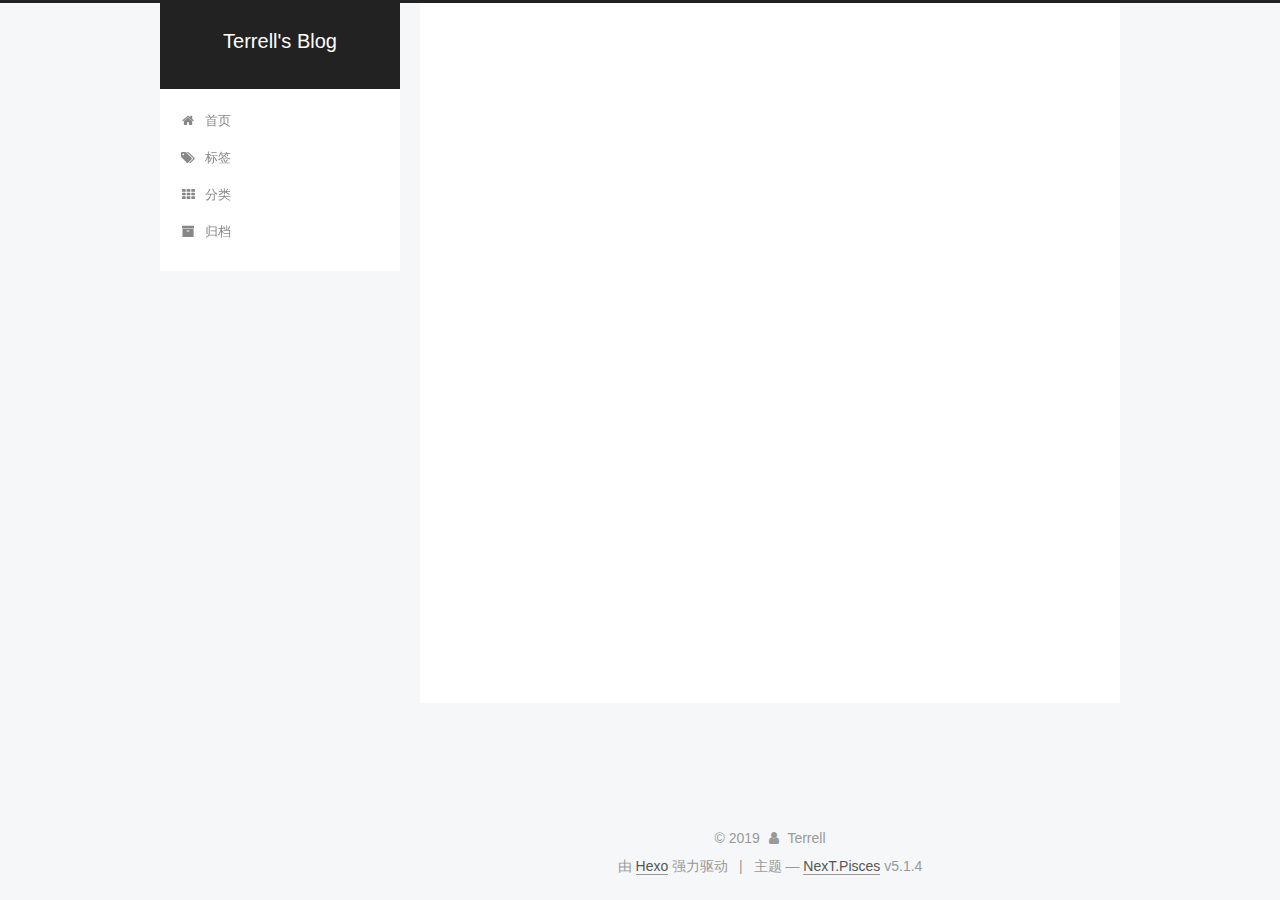
<file: 2019/01/14/djy/index.html>
<!DOCTYPE html>



  


<html class="theme-next pisces use-motion" lang="zh-Hans">
<head><meta name="generator" content="Hexo 3.8.0">
  <meta charset="UTF-8">
<meta http-equiv="X-UA-Compatible" content="IE=edge">
<meta name="viewport" content="width=device-width, initial-scale=1, maximum-scale=1">
<meta name="theme-color" content="#222">









<meta http-equiv="Cache-Control" content="no-transform">
<meta http-equiv="Cache-Control" content="no-siteapp">
















  
  
  <link href="/lib/fancybox/source/jquery.fancybox.css?v=2.1.5" rel="stylesheet" type="text/css">







<link href="/lib/font-awesome/css/font-awesome.min.css?v=4.6.2" rel="stylesheet" type="text/css">

<link href="/css/main.css?v=5.1.4" rel="stylesheet" type="text/css">


  <link rel="apple-touch-icon" sizes="180x180" href="/images/apple-touch-icon-next.png?v=5.1.4">


  <link rel="icon" type="image/png" sizes="32x32" href="/images/favicon-32x32-next.png?v=5.1.4">


  <link rel="icon" type="image/png" sizes="16x16" href="/images/favicon-16x16-next.png?v=5.1.4">


  <link rel="mask-icon" href="/images/logo.svg?v=5.1.4" color="#222">





  <meta name="keywords" content="Hexo, NexT">










<meta name="description" content="那天遇见，就是缘分，擦肩而过。">
<meta property="og:type" content="article">
<meta property="og:title" content="djy">
<meta property="og:url" content="http://yoursite.com/2019/01/14/djy/index.html">
<meta property="og:site_name" content="Terrell&#39;s Blog">
<meta property="og:description" content="那天遇见，就是缘分，擦肩而过。">
<meta property="og:locale" content="zh-Hans">
<meta property="og:updated_time" content="2019-01-14T15:19:54.832Z">
<meta name="twitter:card" content="summary">
<meta name="twitter:title" content="djy">
<meta name="twitter:description" content="那天遇见，就是缘分，擦肩而过。">



<script type="text/javascript" id="hexo.configurations">
  var NexT = window.NexT || {};
  var CONFIG = {
    root: '/',
    scheme: 'Pisces',
    version: '5.1.4',
    sidebar: {"position":"left","display":"post","offset":12,"b2t":false,"scrollpercent":false,"onmobile":false},
    fancybox: true,
    tabs: true,
    motion: {"enable":true,"async":false,"transition":{"post_block":"fadeIn","post_header":"slideDownIn","post_body":"slideDownIn","coll_header":"slideLeftIn","sidebar":"slideUpIn"}},
    duoshuo: {
      userId: '0',
      author: '博主'
    },
    algolia: {
      applicationID: '',
      apiKey: '',
      indexName: '',
      hits: {"per_page":10},
      labels: {"input_placeholder":"Search for Posts","hits_empty":"We didn't find any results for the search: ${query}","hits_stats":"${hits} results found in ${time} ms"}
    }
  };
</script>



  <link rel="canonical" href="http://yoursite.com/2019/01/14/djy/">





  <title>djy | Terrell's Blog</title>
  








</head>

<body itemscope="" itemtype="http://schema.org/WebPage" lang="zh-Hans">

  
  
    
  

  <div class="container sidebar-position-left page-post-detail">
    <div class="headband"></div>

    <header id="header" class="header" itemscope="" itemtype="http://schema.org/WPHeader">
      <div class="header-inner"><div class="site-brand-wrapper">
  <div class="site-meta ">
    

    <div class="custom-logo-site-title">
      <a href="/" class="brand" rel="start">
        <span class="logo-line-before"><i></i></span>
        <span class="site-title">Terrell's Blog</span>
        <span class="logo-line-after"><i></i></span>
      </a>
    </div>
      
        <p class="site-subtitle"></p>
      
  </div>

  <div class="site-nav-toggle">
    <button>
      <span class="btn-bar"></span>
      <span class="btn-bar"></span>
      <span class="btn-bar"></span>
    </button>
  </div>
</div>

<nav class="site-nav">
  

  
    <ul id="menu" class="menu">
      
        
        <li class="menu-item menu-item-home">
          <a href="/" rel="section">
            
              <i class="menu-item-icon fa fa-fw fa-home"></i> <br>
            
            首页
          </a>
        </li>
      
        
        <li class="menu-item menu-item-tags">
          <a href="/tags/" rel="section">
            
              <i class="menu-item-icon fa fa-fw fa-tags"></i> <br>
            
            标签
          </a>
        </li>
      
        
        <li class="menu-item menu-item-categories">
          <a href="/categories/" rel="section">
            
              <i class="menu-item-icon fa fa-fw fa-th"></i> <br>
            
            分类
          </a>
        </li>
      
        
        <li class="menu-item menu-item-archives">
          <a href="/archives/" rel="section">
            
              <i class="menu-item-icon fa fa-fw fa-archive"></i> <br>
            
            归档
          </a>
        </li>
      

      
    </ul>
  

  
</nav>



 </div>
    </header>

    <main id="main" class="main">
      <div class="main-inner">
        <div class="content-wrap">
          <div id="content" class="content">
            

  <div id="posts" class="posts-expand">
    

  

  
  
  

  <article class="post post-type-normal" itemscope="" itemtype="http://schema.org/Article">
  
  
  
  <div class="post-block">
    <link itemprop="mainEntityOfPage" href="http://yoursite.com/2019/01/14/djy/">

    <span hidden itemprop="author" itemscope="" itemtype="http://schema.org/Person">
      <meta itemprop="name" content="Terrell">
      <meta itemprop="description" content="">
      <meta itemprop="image" content="/uploads/head.png">
    </span>

    <span hidden itemprop="publisher" itemscope="" itemtype="http://schema.org/Organization">
      <meta itemprop="name" content="Terrell's Blog">
    </span>

    
      <header class="post-header">

        
        
          <h1 class="post-title" itemprop="name headline">djy</h1>
        

        <div class="post-meta">
          <span class="post-time">
            
              <span class="post-meta-item-icon">
                <i class="fa fa-calendar-o"></i>
              </span>
              
                <span class="post-meta-item-text">发表于</span>
              
              <time title="创建于" itemprop="dateCreated datePublished" datetime="2019-01-14T23:12:59+08:00">
                2019-01-14
              </time>
            

            

            
          </span>

          

          
            
          

          
          

          

          

          

        </div>
      </header>
    

    
    
    
    <div class="post-body" itemprop="articleBody">

      
      

      
        <p>那天遇见，就是缘分，擦肩而过。</p>

      
    </div>
    
    
    

    

    

    

    <footer class="post-footer">
      

      
      
      

      

      
      
    </footer>
  </div>
  
  
  
  </article>



    <div class="post-spread">
      
    </div>
  </div>


          </div>
          


          

  



        </div>
        
          
  
  <div class="sidebar-toggle">
    <div class="sidebar-toggle-line-wrap">
      <span class="sidebar-toggle-line sidebar-toggle-line-first"></span>
      <span class="sidebar-toggle-line sidebar-toggle-line-middle"></span>
      <span class="sidebar-toggle-line sidebar-toggle-line-last"></span>
    </div>
  </div>

  <aside id="sidebar" class="sidebar">
    
    <div class="sidebar-inner">

      

      

      <section class="site-overview-wrap sidebar-panel sidebar-panel-active">
        <div class="site-overview">
          <div class="site-author motion-element" itemprop="author" itemscope="" itemtype="http://schema.org/Person">
            
              <img class="site-author-image" itemprop="image" src="/uploads/head.png" alt="Terrell">
            
              <p class="site-author-name" itemprop="name">Terrell</p>
              <p class="site-description motion-element" itemprop="description">The rookie is heading towards the old bird</p>
          </div>

          <nav class="site-state motion-element">

            
              <div class="site-state-item site-state-posts">
              
                <a href="/archives/">
              
                  <span class="site-state-item-count">1</span>
                  <span class="site-state-item-name">日志</span>
                </a>
              </div>
            

            

            

          </nav>

          

          

          
          

          
          

          

        </div>
      </section>

      

      

    </div>
  </aside>


        
      </div>
    </main>

    <footer id="footer" class="footer">
      <div class="footer-inner">
        <div class="copyright">&copy; <span itemprop="copyrightYear">2019</span>
  <span class="with-love">
    <i class="fa fa-user"></i>
  </span>
  <span class="author" itemprop="copyrightHolder">Terrell</span>

  
</div>


  <div class="powered-by">由 <a class="theme-link" target="_blank" href="https://hexo.io">Hexo</a> 强力驱动</div>



  <span class="post-meta-divider">|</span>



  <div class="theme-info">主题 &mdash; <a class="theme-link" target="_blank" href="https://github.com/iissnan/hexo-theme-next">NexT.Pisces</a> v5.1.4</div>




        







        
      </div>
    </footer>

    
      <div class="back-to-top">
        <i class="fa fa-arrow-up"></i>
        
      </div>
    

    

  </div>

  

<script type="text/javascript">
  if (Object.prototype.toString.call(window.Promise) !== '[object Function]') {
    window.Promise = null;
  }
</script>









  












  
  
    <script type="text/javascript" src="/lib/jquery/index.js?v=2.1.3"></script>
  

  
  
    <script type="text/javascript" src="/lib/fastclick/lib/fastclick.min.js?v=1.0.6"></script>
  

  
  
    <script type="text/javascript" src="/lib/jquery_lazyload/jquery.lazyload.js?v=1.9.7"></script>
  

  
  
    <script type="text/javascript" src="/lib/velocity/velocity.min.js?v=1.2.1"></script>
  

  
  
    <script type="text/javascript" src="/lib/velocity/velocity.ui.min.js?v=1.2.1"></script>
  

  
  
    <script type="text/javascript" src="/lib/fancybox/source/jquery.fancybox.pack.js?v=2.1.5"></script>
  


  


  <script type="text/javascript" src="/js/src/utils.js?v=5.1.4"></script>

  <script type="text/javascript" src="/js/src/motion.js?v=5.1.4"></script>



  
  


  <script type="text/javascript" src="/js/src/affix.js?v=5.1.4"></script>

  <script type="text/javascript" src="/js/src/schemes/pisces.js?v=5.1.4"></script>



  
  <script type="text/javascript" src="/js/src/scrollspy.js?v=5.1.4"></script>
<script type="text/javascript" src="/js/src/post-details.js?v=5.1.4"></script>



  


  <script type="text/javascript" src="/js/src/bootstrap.js?v=5.1.4"></script>



  


  




	





  





  












  





  

  

  

  
  

  

  

  

</body>
</html>
</file>
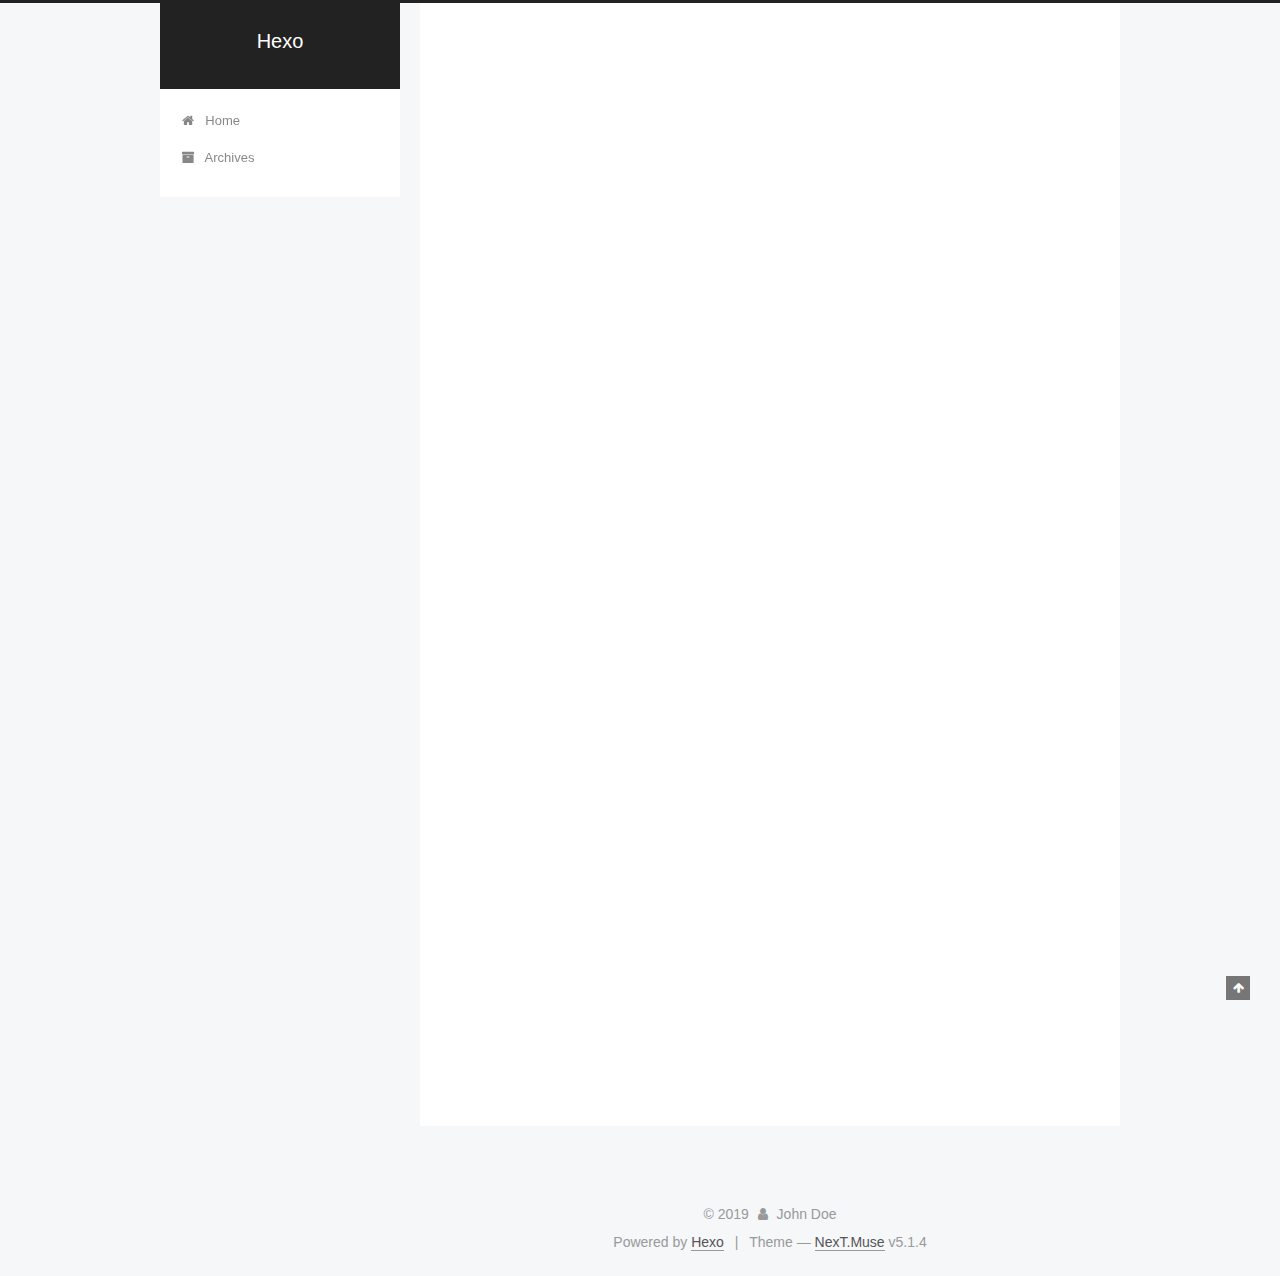
<file: 2019/01/14/hello-world/index.html>
<!DOCTYPE html>



  


<html class="theme-next muse use-motion" lang="">
<head><meta name="generator" content="Hexo 3.8.0">
  <meta charset="UTF-8">
<meta http-equiv="X-UA-Compatible" content="IE=edge">
<meta name="viewport" content="width=device-width, initial-scale=1, maximum-scale=1">
<meta name="theme-color" content="#222">









<meta http-equiv="Cache-Control" content="no-transform">
<meta http-equiv="Cache-Control" content="no-siteapp">
















  
  
  <link href="/lib/fancybox/source/jquery.fancybox.css?v=2.1.5" rel="stylesheet" type="text/css">







<link href="/lib/font-awesome/css/font-awesome.min.css?v=4.6.2" rel="stylesheet" type="text/css">

<link href="/css/main.css?v=5.1.4" rel="stylesheet" type="text/css">


  <link rel="apple-touch-icon" sizes="180x180" href="/images/apple-touch-icon-next.png?v=5.1.4">


  <link rel="icon" type="image/png" sizes="32x32" href="/images/favicon-32x32-next.png?v=5.1.4">


  <link rel="icon" type="image/png" sizes="16x16" href="/images/favicon-16x16-next.png?v=5.1.4">


  <link rel="mask-icon" href="/images/logo.svg?v=5.1.4" color="#222">





  <meta name="keywords" content="Hexo, NexT">










<meta name="description" content="Welcome to Hexo! This is your very first post. Check documentation for more info. If you get any problems when using Hexo, you can find the answer in troubleshooting or you can ask me on GitHub. Quick">
<meta property="og:type" content="article">
<meta property="og:title" content="Hello World">
<meta property="og:url" content="http://yoursite.com/2019/01/14/hello-world/index.html">
<meta property="og:site_name" content="Hexo">
<meta property="og:description" content="Welcome to Hexo! This is your very first post. Check documentation for more info. If you get any problems when using Hexo, you can find the answer in troubleshooting or you can ask me on GitHub. Quick">
<meta property="og:locale" content="default">
<meta property="og:updated_time" content="2019-01-14T14:31:09.091Z">
<meta name="twitter:card" content="summary">
<meta name="twitter:title" content="Hello World">
<meta name="twitter:description" content="Welcome to Hexo! This is your very first post. Check documentation for more info. If you get any problems when using Hexo, you can find the answer in troubleshooting or you can ask me on GitHub. Quick">



<script type="text/javascript" id="hexo.configurations">
  var NexT = window.NexT || {};
  var CONFIG = {
    root: '/',
    scheme: 'Muse',
    version: '5.1.4',
    sidebar: {"position":"left","display":"post","offset":12,"b2t":false,"scrollpercent":false,"onmobile":false},
    fancybox: true,
    tabs: true,
    motion: {"enable":true,"async":false,"transition":{"post_block":"fadeIn","post_header":"slideDownIn","post_body":"slideDownIn","coll_header":"slideLeftIn","sidebar":"slideUpIn"}},
    duoshuo: {
      userId: '0',
      author: 'Author'
    },
    algolia: {
      applicationID: '',
      apiKey: '',
      indexName: '',
      hits: {"per_page":10},
      labels: {"input_placeholder":"Search for Posts","hits_empty":"We didn't find any results for the search: ${query}","hits_stats":"${hits} results found in ${time} ms"}
    }
  };
</script>



  <link rel="canonical" href="http://yoursite.com/2019/01/14/hello-world/">





  <title>Hello World | Hexo</title>
  








</head>

<body itemscope="" itemtype="http://schema.org/WebPage" lang="default">

  
  
    
  

  <div class="container sidebar-position-left page-post-detail">
    <div class="headband"></div>

    <header id="header" class="header" itemscope="" itemtype="http://schema.org/WPHeader">
      <div class="header-inner"><div class="site-brand-wrapper">
  <div class="site-meta ">
    

    <div class="custom-logo-site-title">
      <a href="/" class="brand" rel="start">
        <span class="logo-line-before"><i></i></span>
        <span class="site-title">Hexo</span>
        <span class="logo-line-after"><i></i></span>
      </a>
    </div>
      
        <p class="site-subtitle"></p>
      
  </div>

  <div class="site-nav-toggle">
    <button>
      <span class="btn-bar"></span>
      <span class="btn-bar"></span>
      <span class="btn-bar"></span>
    </button>
  </div>
</div>

<nav class="site-nav">
  

  
    <ul id="menu" class="menu">
      
        
        <li class="menu-item menu-item-home">
          <a href="/" rel="section">
            
              <i class="menu-item-icon fa fa-fw fa-home"></i> <br>
            
            Home
          </a>
        </li>
      
        
        <li class="menu-item menu-item-archives">
          <a href="/archives/" rel="section">
            
              <i class="menu-item-icon fa fa-fw fa-archive"></i> <br>
            
            Archives
          </a>
        </li>
      

      
    </ul>
  

  
</nav>



 </div>
    </header>

    <main id="main" class="main">
      <div class="main-inner">
        <div class="content-wrap">
          <div id="content" class="content">
            

  <div id="posts" class="posts-expand">
    

  

  
  
  

  <article class="post post-type-normal" itemscope="" itemtype="http://schema.org/Article">
  
  
  
  <div class="post-block">
    <link itemprop="mainEntityOfPage" href="http://yoursite.com/2019/01/14/hello-world/">

    <span hidden itemprop="author" itemscope="" itemtype="http://schema.org/Person">
      <meta itemprop="name" content="John Doe">
      <meta itemprop="description" content="">
      <meta itemprop="image" content="/images/avatar.gif">
    </span>

    <span hidden itemprop="publisher" itemscope="" itemtype="http://schema.org/Organization">
      <meta itemprop="name" content="Hexo">
    </span>

    
      <header class="post-header">

        
        
          <h1 class="post-title" itemprop="name headline">Hello World</h1>
        

        <div class="post-meta">
          <span class="post-time">
            
              <span class="post-meta-item-icon">
                <i class="fa fa-calendar-o"></i>
              </span>
              
                <span class="post-meta-item-text">Posted on</span>
              
              <time title="Post created" itemprop="dateCreated datePublished" datetime="2019-01-14T22:31:09+08:00">
                2019-01-14
              </time>
            

            

            
          </span>

          

          
            
          

          
          

          

          

          

        </div>
      </header>
    

    
    
    
    <div class="post-body" itemprop="articleBody">

      
      

      
        <p>Welcome to <a href="https://hexo.io/" target="_blank" rel="noopener">Hexo</a>! This is your very first post. Check <a href="https://hexo.io/docs/" target="_blank" rel="noopener">documentation</a> for more info. If you get any problems when using Hexo, you can find the answer in <a href="https://hexo.io/docs/troubleshooting.html" target="_blank" rel="noopener">troubleshooting</a> or you can ask me on <a href="https://github.com/hexojs/hexo/issues" target="_blank" rel="noopener">GitHub</a>.</p>
<h2 id="Quick-Start"><a href="#Quick-Start" class="headerlink" title="Quick Start"></a>Quick Start</h2><h3 id="Create-a-new-post"><a href="#Create-a-new-post" class="headerlink" title="Create a new post"></a>Create a new post</h3><figure class="highlight bash"><table><tr><td class="gutter"><pre><span class="line">1</span><br></pre></td><td class="code"><pre><span class="line">$ hexo new <span class="string">"My New Post"</span></span><br></pre></td></tr></table></figure>
<p>More info: <a href="https://hexo.io/docs/writing.html" target="_blank" rel="noopener">Writing</a></p>
<h3 id="Run-server"><a href="#Run-server" class="headerlink" title="Run server"></a>Run server</h3><figure class="highlight bash"><table><tr><td class="gutter"><pre><span class="line">1</span><br></pre></td><td class="code"><pre><span class="line">$ hexo server</span><br></pre></td></tr></table></figure>
<p>More info: <a href="https://hexo.io/docs/server.html" target="_blank" rel="noopener">Server</a></p>
<h3 id="Generate-static-files"><a href="#Generate-static-files" class="headerlink" title="Generate static files"></a>Generate static files</h3><figure class="highlight bash"><table><tr><td class="gutter"><pre><span class="line">1</span><br></pre></td><td class="code"><pre><span class="line">$ hexo generate</span><br></pre></td></tr></table></figure>
<p>More info: <a href="https://hexo.io/docs/generating.html" target="_blank" rel="noopener">Generating</a></p>
<h3 id="Deploy-to-remote-sites"><a href="#Deploy-to-remote-sites" class="headerlink" title="Deploy to remote sites"></a>Deploy to remote sites</h3><figure class="highlight bash"><table><tr><td class="gutter"><pre><span class="line">1</span><br></pre></td><td class="code"><pre><span class="line">$ hexo deploy</span><br></pre></td></tr></table></figure>
<p>More info: <a href="https://hexo.io/docs/deployment.html" target="_blank" rel="noopener">Deployment</a></p>

      
    </div>
    
    
    

    

    

    

    <footer class="post-footer">
      

      
      
      

      
        <div class="post-nav">
          <div class="post-nav-next post-nav-item">
            
          </div>

          <span class="post-nav-divider"></span>

          <div class="post-nav-prev post-nav-item">
            
              <a href="/2019/01/14/djy/" rel="prev" title="djy">
                djy <i class="fa fa-chevron-right"></i>
              </a>
            
          </div>
        </div>
      

      
      
    </footer>
  </div>
  
  
  
  </article>



    <div class="post-spread">
      
    </div>
  </div>


          </div>
          


          

  



        </div>
        
          
  
  <div class="sidebar-toggle">
    <div class="sidebar-toggle-line-wrap">
      <span class="sidebar-toggle-line sidebar-toggle-line-first"></span>
      <span class="sidebar-toggle-line sidebar-toggle-line-middle"></span>
      <span class="sidebar-toggle-line sidebar-toggle-line-last"></span>
    </div>
  </div>

  <aside id="sidebar" class="sidebar">
    
    <div class="sidebar-inner">

      

      
        <ul class="sidebar-nav motion-element">
          <li class="sidebar-nav-toc sidebar-nav-active" data-target="post-toc-wrap">
            Table of Contents
          </li>
          <li class="sidebar-nav-overview" data-target="site-overview-wrap">
            Overview
          </li>
        </ul>
      

      <section class="site-overview-wrap sidebar-panel">
        <div class="site-overview">
          <div class="site-author motion-element" itemprop="author" itemscope="" itemtype="http://schema.org/Person">
            
              <p class="site-author-name" itemprop="name">John Doe</p>
              <p class="site-description motion-element" itemprop="description"></p>
          </div>

          <nav class="site-state motion-element">

            
              <div class="site-state-item site-state-posts">
              
                <a href="/archives/">
              
                  <span class="site-state-item-count">2</span>
                  <span class="site-state-item-name">posts</span>
                </a>
              </div>
            

            

            

          </nav>

          

          

          
          

          
          

          

        </div>
      </section>

      
      <!--noindex-->
        <section class="post-toc-wrap motion-element sidebar-panel sidebar-panel-active">
          <div class="post-toc">

            
              
            

            
              <div class="post-toc-content"><ol class="nav"><li class="nav-item nav-level-2"><a class="nav-link" href="#Quick-Start"><span class="nav-number">1.</span> <span class="nav-text">Quick Start</span></a><ol class="nav-child"><li class="nav-item nav-level-3"><a class="nav-link" href="#Create-a-new-post"><span class="nav-number">1.1.</span> <span class="nav-text">Create a new post</span></a></li><li class="nav-item nav-level-3"><a class="nav-link" href="#Run-server"><span class="nav-number">1.2.</span> <span class="nav-text">Run server</span></a></li><li class="nav-item nav-level-3"><a class="nav-link" href="#Generate-static-files"><span class="nav-number">1.3.</span> <span class="nav-text">Generate static files</span></a></li><li class="nav-item nav-level-3"><a class="nav-link" href="#Deploy-to-remote-sites"><span class="nav-number">1.4.</span> <span class="nav-text">Deploy to remote sites</span></a></li></ol></li></ol></div>
            

          </div>
        </section>
      <!--/noindex-->
      

      

    </div>
  </aside>


        
      </div>
    </main>

    <footer id="footer" class="footer">
      <div class="footer-inner">
        <div class="copyright">&copy; <span itemprop="copyrightYear">2019</span>
  <span class="with-love">
    <i class="fa fa-user"></i>
  </span>
  <span class="author" itemprop="copyrightHolder">John Doe</span>

  
</div>


  <div class="powered-by">Powered by <a class="theme-link" target="_blank" href="https://hexo.io">Hexo</a></div>



  <span class="post-meta-divider">|</span>



  <div class="theme-info">Theme &mdash; <a class="theme-link" target="_blank" href="https://github.com/iissnan/hexo-theme-next">NexT.Muse</a> v5.1.4</div>




        







        
      </div>
    </footer>

    
      <div class="back-to-top">
        <i class="fa fa-arrow-up"></i>
        
      </div>
    

    

  </div>

  

<script type="text/javascript">
  if (Object.prototype.toString.call(window.Promise) !== '[object Function]') {
    window.Promise = null;
  }
</script>









  












  
  
    <script type="text/javascript" src="/lib/jquery/index.js?v=2.1.3"></script>
  

  
  
    <script type="text/javascript" src="/lib/fastclick/lib/fastclick.min.js?v=1.0.6"></script>
  

  
  
    <script type="text/javascript" src="/lib/jquery_lazyload/jquery.lazyload.js?v=1.9.7"></script>
  

  
  
    <script type="text/javascript" src="/lib/velocity/velocity.min.js?v=1.2.1"></script>
  

  
  
    <script type="text/javascript" src="/lib/velocity/velocity.ui.min.js?v=1.2.1"></script>
  

  
  
    <script type="text/javascript" src="/lib/fancybox/source/jquery.fancybox.pack.js?v=2.1.5"></script>
  


  


  <script type="text/javascript" src="/js/src/utils.js?v=5.1.4"></script>

  <script type="text/javascript" src="/js/src/motion.js?v=5.1.4"></script>



  
  

  
  <script type="text/javascript" src="/js/src/scrollspy.js?v=5.1.4"></script>
<script type="text/javascript" src="/js/src/post-details.js?v=5.1.4"></script>



  


  <script type="text/javascript" src="/js/src/bootstrap.js?v=5.1.4"></script>



  


  




	





  





  












  





  

  

  

  
  

  

  

  

</body>
</html>
</file>
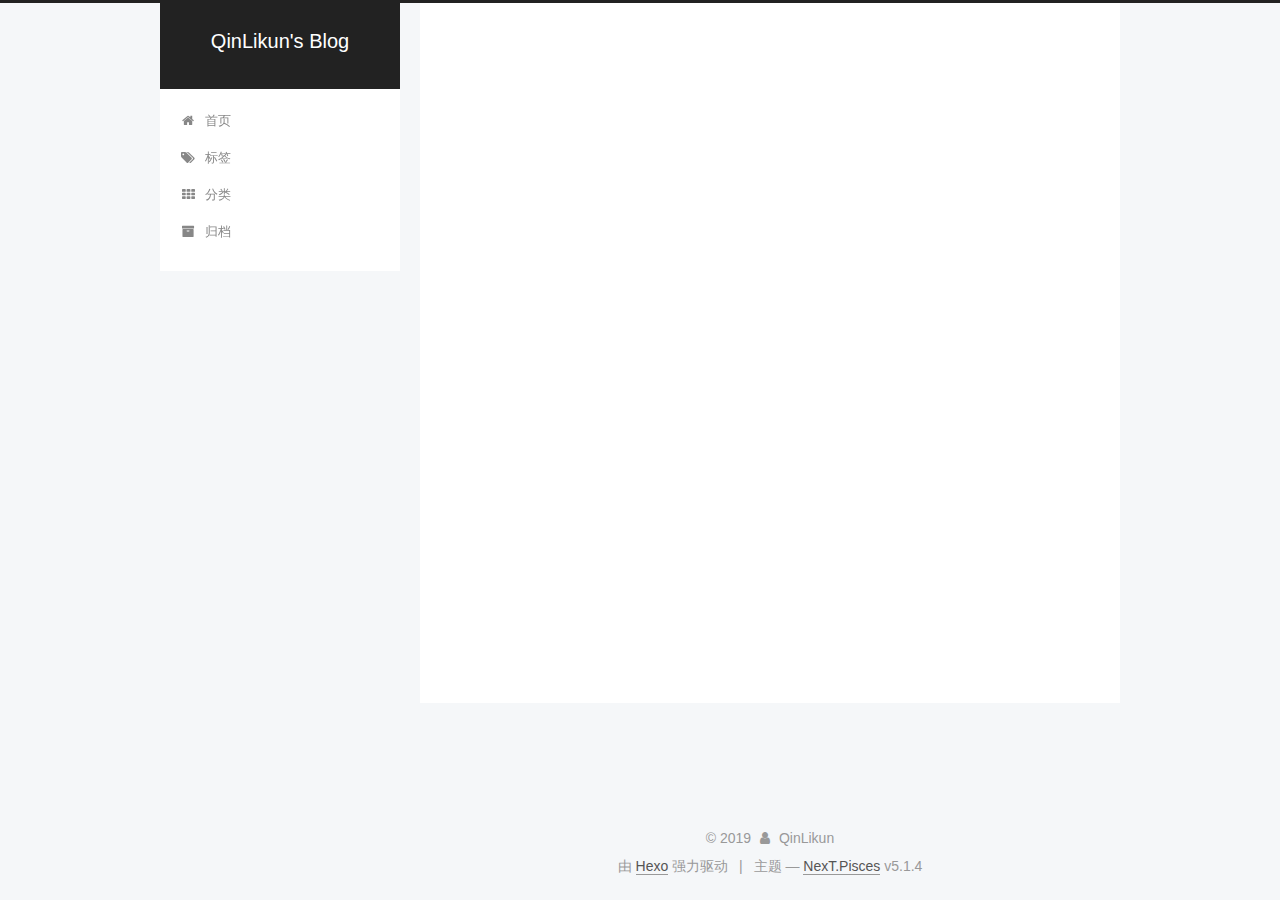
<file: 2019/01/15/我的第一篇博客/index.html>
<!DOCTYPE html>



  


<html class="theme-next pisces use-motion" lang="zh-Hans">
<head><meta name="generator" content="Hexo 3.8.0">
  <meta charset="UTF-8">
<meta http-equiv="X-UA-Compatible" content="IE=edge">
<meta name="viewport" content="width=device-width, initial-scale=1, maximum-scale=1">
<meta name="theme-color" content="#222">









<meta http-equiv="Cache-Control" content="no-transform">
<meta http-equiv="Cache-Control" content="no-siteapp">
















  
  
  <link href="/lib/fancybox/source/jquery.fancybox.css?v=2.1.5" rel="stylesheet" type="text/css">







<link href="/lib/font-awesome/css/font-awesome.min.css?v=4.6.2" rel="stylesheet" type="text/css">

<link href="/css/main.css?v=5.1.4" rel="stylesheet" type="text/css">


  <link rel="apple-touch-icon" sizes="180x180" href="/uploads/001.png?v=5.1.4">


  <link rel="icon" type="image/png" sizes="32x32" href="/uploads/001.png?v=5.1.4">


  <link rel="icon" type="image/png" sizes="16x16" href="/uploads/001.png?v=5.1.4">


  <link rel="mask-icon" href="/images/logo.svg?v=5.1.4" color="#222">





  <meta name="keywords" content="Hexo, NexT">










<meta name="description" content="随便写点东西吧~">
<meta property="og:type" content="article">
<meta property="og:title" content="我的第一篇博客">
<meta property="og:url" content="http://yoursite.com/2019/01/15/我的第一篇博客/index.html">
<meta property="og:site_name" content="QinLikun&#39;s Blog">
<meta property="og:description" content="随便写点东西吧~">
<meta property="og:locale" content="zh-Hans">
<meta property="og:updated_time" content="2019-02-25T14:12:39.516Z">
<meta name="twitter:card" content="summary">
<meta name="twitter:title" content="我的第一篇博客">
<meta name="twitter:description" content="随便写点东西吧~">



<script type="text/javascript" id="hexo.configurations">
  var NexT = window.NexT || {};
  var CONFIG = {
    root: '/',
    scheme: 'Pisces',
    version: '5.1.4',
    sidebar: {"position":"left","display":"post","offset":12,"b2t":false,"scrollpercent":false,"onmobile":false},
    fancybox: true,
    tabs: true,
    motion: {"enable":true,"async":false,"transition":{"post_block":"fadeIn","post_header":"slideDownIn","post_body":"slideDownIn","coll_header":"slideLeftIn","sidebar":"slideUpIn"}},
    duoshuo: {
      userId: '0',
      author: '博主'
    },
    algolia: {
      applicationID: '',
      apiKey: '',
      indexName: '',
      hits: {"per_page":10},
      labels: {"input_placeholder":"Search for Posts","hits_empty":"We didn't find any results for the search: ${query}","hits_stats":"${hits} results found in ${time} ms"}
    }
  };
</script>



  <link rel="canonical" href="http://yoursite.com/2019/01/15/我的第一篇博客/">





  <title>我的第一篇博客 | QinLikun's Blog</title>
  








</head>

<body itemscope="" itemtype="http://schema.org/WebPage" lang="zh-Hans">

  
  
    
  

  <div class="container sidebar-position-left page-post-detail">
    <div class="headband"></div>

    <header id="header" class="header" itemscope="" itemtype="http://schema.org/WPHeader">
      <div class="header-inner"><div class="site-brand-wrapper">
  <div class="site-meta ">
    

    <div class="custom-logo-site-title">
      <a href="/" class="brand" rel="start">
        <span class="logo-line-before"><i></i></span>
        <span class="site-title">QinLikun's Blog</span>
        <span class="logo-line-after"><i></i></span>
      </a>
    </div>
      
        <p class="site-subtitle"></p>
      
  </div>

  <div class="site-nav-toggle">
    <button>
      <span class="btn-bar"></span>
      <span class="btn-bar"></span>
      <span class="btn-bar"></span>
    </button>
  </div>
</div>

<nav class="site-nav">
  

  
    <ul id="menu" class="menu">
      
        
        <li class="menu-item menu-item-home">
          <a href="/" rel="section">
            
              <i class="menu-item-icon fa fa-fw fa-home"></i> <br>
            
            首页
          </a>
        </li>
      
        
        <li class="menu-item menu-item-tags">
          <a href="/tags/" rel="section">
            
              <i class="menu-item-icon fa fa-fw fa-tags"></i> <br>
            
            标签
          </a>
        </li>
      
        
        <li class="menu-item menu-item-categories">
          <a href="/categories/" rel="section">
            
              <i class="menu-item-icon fa fa-fw fa-th"></i> <br>
            
            分类
          </a>
        </li>
      
        
        <li class="menu-item menu-item-archives">
          <a href="/archives/" rel="section">
            
              <i class="menu-item-icon fa fa-fw fa-archive"></i> <br>
            
            归档
          </a>
        </li>
      

      
    </ul>
  

  
</nav>



 </div>
    </header>

    <main id="main" class="main">
      <div class="main-inner">
        <div class="content-wrap">
          <div id="content" class="content">
            

  <div id="posts" class="posts-expand">
    

  

  
  
  

  <article class="post post-type-normal" itemscope="" itemtype="http://schema.org/Article">
  
  
  
  <div class="post-block">
    <link itemprop="mainEntityOfPage" href="http://yoursite.com/2019/01/15/我的第一篇博客/">

    <span hidden itemprop="author" itemscope="" itemtype="http://schema.org/Person">
      <meta itemprop="name" content="QinLikun">
      <meta itemprop="description" content="">
      <meta itemprop="image" content="/uploads/001.png">
    </span>

    <span hidden itemprop="publisher" itemscope="" itemtype="http://schema.org/Organization">
      <meta itemprop="name" content="QinLikun's Blog">
    </span>

    
      <header class="post-header">

        
        
          <h1 class="post-title" itemprop="name headline">我的第一篇博客</h1>
        

        <div class="post-meta">
          <span class="post-time">
            
              <span class="post-meta-item-icon">
                <i class="fa fa-calendar-o"></i>
              </span>
              
                <span class="post-meta-item-text">发表于</span>
              
              <time title="创建于" itemprop="dateCreated datePublished" datetime="2019-01-15T00:43:50+08:00">
                2019-01-15
              </time>
            

            

            
          </span>

          

          
            
          

          
          

          

          

          

        </div>
      </header>
    

    
    
    
    <div class="post-body" itemprop="articleBody">

      
      

      
        <p>随便写点东西吧~</p>

      
    </div>
    
    
    

    

    

    

    <footer class="post-footer">
      

      
      
      

      

      
      
      <div>
 
 
<ul class="post-copyright">
  <li class="post-copyright-author">
      <strong>本文作者：</strong>QinLikun
  </li>
  <li class="post-copyright-link">
    <strong>本文链接：</strong>
    <a href="/2019/01/15/我的第一篇博客/" title="我的第一篇博客">2019/01/15/我的第一篇博客/</a>
  </li>
  <li class="post-copyright-license">
    <strong>版权： </strong>
    本站文章均采用 <a href="http://creativecommons.org/licenses/by-nc-sa/3.0/cn/" rel="external nofollow" target="_blank">CC BY-NC-SA 3.0 CN</a> 许可协议，请勿用于商业，转载注明出处！
  </li>
</ul>

</div>
    </footer>
  </div>
  
  
  
  </article>



    <div class="post-spread">
      
    </div>
  </div>


          </div>
          


          

  



        </div>
        
          
  
  <div class="sidebar-toggle">
    <div class="sidebar-toggle-line-wrap">
      <span class="sidebar-toggle-line sidebar-toggle-line-first"></span>
      <span class="sidebar-toggle-line sidebar-toggle-line-middle"></span>
      <span class="sidebar-toggle-line sidebar-toggle-line-last"></span>
    </div>
  </div>

  <aside id="sidebar" class="sidebar">
    
    <div class="sidebar-inner">

      

      

      <section class="site-overview-wrap sidebar-panel sidebar-panel-active">
        <div class="site-overview">
          <div class="site-author motion-element" itemprop="author" itemscope="" itemtype="http://schema.org/Person">
            
              <img class="site-author-image" itemprop="image" src="/uploads/001.png" alt="QinLikun">
            
              <p class="site-author-name" itemprop="name">QinLikun</p>
              <p class="site-description motion-element" itemprop="description">我的点滴积累</p>
          </div>

          <nav class="site-state motion-element">

            
              <div class="site-state-item site-state-posts">
              
                <a href="/archives/">
              
                  <span class="site-state-item-count">1</span>
                  <span class="site-state-item-name">日志</span>
                </a>
              </div>
            

            

            

          </nav>

          

          
            <div class="links-of-author motion-element">
                
                  <span class="links-of-author-item">
                    <a href="https://github.com/itsreallkq" target="_blank" title="GitHub">
                      
                        <i class="fa fa-fw fa-github"></i>GitHub</a>
                  </span>
                
            </div>
          

          
          

          
          

          

        </div>
      </section>

      

      

    </div>
  </aside>


        
      </div>
    </main>

    <footer id="footer" class="footer">
      <div class="footer-inner">
        <div class="copyright">&copy; <span itemprop="copyrightYear">2019</span>
  <span class="with-love">
    <i class="fa fa-user"></i>
  </span>
  <span class="author" itemprop="copyrightHolder">QinLikun</span>

  
</div>


  <div class="powered-by">由 <a class="theme-link" target="_blank" href="https://hexo.io">Hexo</a> 强力驱动</div>



  <span class="post-meta-divider">|</span>



  <div class="theme-info">主题 &mdash; <a class="theme-link" target="_blank" href="https://github.com/iissnan/hexo-theme-next">NexT.Pisces</a> v5.1.4</div>


<div>
<script async src="https://dn-lbstatics.qbox.me/busuanzi/2.3/busuanzi.pure.mini.js"></script>
<span id="busuanzi_container_site_pv" style="display:none">
   本站总访问量 <span id="busuanzi_value_site_pv"></span> 次
   <span class="post-meta-divider">|</span>
</span>
<span id="busuanzi_container_site_uv" style="display:none">
   有<span id="busuanzi_value_site_uv"></span>人看过我的博客啦
</span>
</div>



        







        
      </div>
    </footer>

    
      <div class="back-to-top">
        <i class="fa fa-arrow-up"></i>
        
      </div>
    

    

  </div>

  

<script type="text/javascript">
  if (Object.prototype.toString.call(window.Promise) !== '[object Function]') {
    window.Promise = null;
  }
</script>









  












  
  
    <script type="text/javascript" src="/lib/jquery/index.js?v=2.1.3"></script>
  

  
  
    <script type="text/javascript" src="/lib/fastclick/lib/fastclick.min.js?v=1.0.6"></script>
  

  
  
    <script type="text/javascript" src="/lib/jquery_lazyload/jquery.lazyload.js?v=1.9.7"></script>
  

  
  
    <script type="text/javascript" src="/lib/velocity/velocity.min.js?v=1.2.1"></script>
  

  
  
    <script type="text/javascript" src="/lib/velocity/velocity.ui.min.js?v=1.2.1"></script>
  

  
  
    <script type="text/javascript" src="/lib/fancybox/source/jquery.fancybox.pack.js?v=2.1.5"></script>
  


  


  <script type="text/javascript" src="/js/src/utils.js?v=5.1.4"></script>

  <script type="text/javascript" src="/js/src/motion.js?v=5.1.4"></script>



  
  


  <script type="text/javascript" src="/js/src/affix.js?v=5.1.4"></script>

  <script type="text/javascript" src="/js/src/schemes/pisces.js?v=5.1.4"></script>



  
  <script type="text/javascript" src="/js/src/scrollspy.js?v=5.1.4"></script>
<script type="text/javascript" src="/js/src/post-details.js?v=5.1.4"></script>



  


  <script type="text/javascript" src="/js/src/bootstrap.js?v=5.1.4"></script>



  


  




	





  





  












  





  

  

  

  
  

  

  

  

</body>
</html>
</file>
<file: css/main.css>
/* normalize.css v3.0.2 | MIT License | git.io/normalize */
html {
  font-family: sans-serif; /* 1 */
  -ms-text-size-adjust: 100%; /* 2 */
  -webkit-text-size-adjust: 100%; /* 2 */
}
body {
  margin: 0;
}
article,
aside,
details,
figcaption,
figure,
footer,
header,
hgroup,
main,
menu,
nav,
section,
summary {
  display: block;
}
audio,
canvas,
progress,
video {
  display: inline-block; /* 1 */
  vertical-align: baseline; /* 2 */
}
audio:not([controls]) {
  display: none;
  height: 0;
}
[hidden],
template {
  display: none;
}
a {
  background-color: transparent;
}
a:active,
a:hover {
  outline: 0;
}
abbr[title] {
  border-bottom: 1px dotted;
}
b,
strong {
  font-weight: bold;
}
dfn {
  font-style: italic;
}
h1 {
  font-size: 2em;
  margin: 0.67em 0;
}
mark {
  background: #ff0;
  color: #000;
}
small {
  font-size: 80%;
}
sub,
sup {
  font-size: 75%;
  line-height: 0;
  position: relative;
  vertical-align: baseline;
}
sup {
  top: -0.5em;
}
sub {
  bottom: -0.25em;
}
img {
  border: 0;
}
svg:not(:root) {
  overflow: hidden;
}
figure {
  margin: 1em 40px;
}
hr {
  -moz-box-sizing: content-box;
  box-sizing: content-box;
  height: 0;
}
pre {
  overflow: auto;
}
code,
kbd,
pre,
samp {
  font-family: monospace, monospace;
  font-size: 1em;
}
button,
input,
optgroup,
select,
textarea {
  color: inherit; /* 1 */
  font: inherit; /* 2 */
  margin: 0; /* 3 */
}
button {
  overflow: visible;
}
button,
select {
  text-transform: none;
}
button,
html input[type="button"],
input[type="reset"],
input[type="submit"] {
  -webkit-appearance: button; /* 2 */
  cursor: pointer; /* 3 */
}
button[disabled],
html input[disabled] {
  cursor: default;
}
button::-moz-focus-inner,
input::-moz-focus-inner {
  border: 0;
  padding: 0;
}
input {
  line-height: normal;
}
input[type="checkbox"],
input[type="radio"] {
  box-sizing: border-box; /* 1 */
  padding: 0; /* 2 */
}
input[type="number"]::-webkit-inner-spin-button,
input[type="number"]::-webkit-outer-spin-button {
  height: auto;
}
input[type="search"] {
  -webkit-appearance: textfield; /* 1 */
  -moz-box-sizing: content-box;
  -webkit-box-sizing: content-box; /* 2 */
  box-sizing: content-box;
}
input[type="search"]::-webkit-search-cancel-button,
input[type="search"]::-webkit-search-decoration {
  -webkit-appearance: none;
}
fieldset {
  border: 1px solid #c0c0c0;
  margin: 0 2px;
  padding: 0.35em 0.625em 0.75em;
}
legend {
  border: 0; /* 1 */
  padding: 0; /* 2 */
}
textarea {
  overflow: auto;
}
optgroup {
  font-weight: bold;
}
table {
  border-collapse: collapse;
  border-spacing: 0;
}
td,
th {
  padding: 0;
}
::selection {
  background: #262a30;
  color: #fff;
}
body {
  position: relative;
  font-family: 'Lato', "PingFang SC", "Microsoft YaHei", sans-serif;
  font-size: 14px;
  line-height: 2;
  color: #555;
  background: #f5f7f9;
}
@media (max-width: 767px) {
  body {
    padding-right: 0 !important;
  }
}
@media (min-width: 768px) and (max-width: 991px) {
  body {
    padding-right: 0 !important;
  }
}
@media (min-width: 1600px) {
  body {
    font-size: 16px;
  }
}
h1,
h2,
h3,
h4,
h5,
h6 {
  margin: 0;
  padding: 0;
  font-weight: bold;
  line-height: 1.5;
  font-family: 'Lato', "PingFang SC", "Microsoft YaHei", sans-serif;
}
h2,
h3,
h4,
h5,
h6 {
  margin: 20px 0 15px;
}
h1 {
  font-size: 22px;
}
@media (max-width: 767px) {
  h1 {
    font-size: 18px;
  }
}
h2 {
  font-size: 20px;
}
@media (max-width: 767px) {
  h2 {
    font-size: 16px;
  }
}
h3 {
  font-size: 18px;
}
@media (max-width: 767px) {
  h3 {
    font-size: 14px;
  }
}
h4 {
  font-size: 16px;
}
@media (max-width: 767px) {
  h4 {
    font-size: 12px;
  }
}
h5 {
  font-size: 14px;
}
@media (max-width: 767px) {
  h5 {
    font-size: 10px;
  }
}
h6 {
  font-size: 12px;
}
@media (max-width: 767px) {
  h6 {
    font-size: 8px;
  }
}
p {
  margin: 0 0 20px 0;
}
a {
  color: #555;
  text-decoration: none;
  outline: none;
  border-bottom: 1px solid #999;
  word-wrap: break-word;
}
a:hover {
  color: #222;
  border-bottom-color: #222;
}
blockquote {
  margin: 0;
  padding: 0;
}
img {
  display: block;
  margin: auto;
  max-width: 100%;
  height: auto;
}
hr {
  margin: 40px 0;
  height: 3px;
  border: none;
  background-color: #ddd;
  background-image: repeating-linear-gradient(-45deg, #fff, #fff 4px, transparent 4px, transparent 8px);
}
blockquote {
  padding: 0 15px;
  color: #666;
  border-left: 4px solid #ddd;
}
blockquote cite::before {
  content: "-";
  padding: 0 5px;
}
dt {
  font-weight: 700;
}
dd {
  margin: 0;
  padding: 0;
}
kbd {
  border: 1px solid #ccc;
  border-radius: 0.2em;
  box-shadow: 0.1em 0.1em 0.2em rgba(0,0,0,0.1);
  background-color: #f9f9f9;
  font-family: inherit;
  background-image: -webkit-linear-gradient(top, #eee, #fff, #eee);
  padding: 0.1em 0.3em;
  white-space: nowrap;
}
.text-left {
  text-align: left;
}
.text-center {
  text-align: center;
}
.text-right {
  text-align: right;
}
.text-justify {
  text-align: justify;
}
.text-nowrap {
  white-space: nowrap;
}
.text-lowercase {
  text-transform: lowercase;
}
.text-uppercase {
  text-transform: uppercase;
}
.text-capitalize {
  text-transform: capitalize;
}
.center-block {
  display: block;
  margin-left: auto;
  margin-right: auto;
}
.clearfix:before,
.clearfix:after {
  content: " ";
  display: table;
}
.clearfix:after {
  clear: both;
}
.pullquote {
  width: 45%;
}
.pullquote.left {
  float: left;
  margin-left: 5px;
  margin-right: 10px;
}
.pullquote.right {
  float: right;
  margin-left: 10px;
  margin-right: 5px;
}
.affix.affix.affix {
  position: fixed;
}
.translation {
  margin-top: -20px;
  font-size: 14px;
  color: #999;
}
.scrollbar-measure {
  width: 100px;
  height: 100px;
  overflow: scroll;
  position: absolute;
  top: -9999px;
}
.use-motion .motion-element {
  opacity: 0;
}
table {
  margin: 20px 0;
  width: 100%;
  border-collapse: collapse;
  border-spacing: 0;
  border: 1px solid #ddd;
  font-size: 14px;
  table-layout: fixed;
  word-wrap: break-all;
}
table>tbody>tr:nth-of-type(odd) {
  background-color: #f9f9f9;
}
table>tbody>tr:hover {
  background-color: #f5f5f5;
}
caption,
th,
td {
  padding: 8px;
  text-align: left;
  vertical-align: middle;
  font-weight: normal;
}
th,
td {
  border-bottom: 3px solid #ddd;
  border-right: 1px solid #eee;
}
th {
  padding-bottom: 10px;
  font-weight: 700;
}
td {
  border-bottom-width: 1px;
}
html,
body {
  height: 100%;
}
.container {
  position: relative;
  min-height: 100%;
}
.header-inner {
  margin: 0 auto;
  padding: 100px 0 70px;
  width: 700px;
}
@media (min-width: 1600px) {
  .container .header-inner {
    width: 900px;
  }
}
.main {
  padding-bottom: 150px;
}
.main-inner {
  margin: 0 auto;
  width: 700px;
}
@media (min-width: 1600px) {
  .container .main-inner {
    width: 900px;
  }
}
.footer {
  position: absolute;
  left: 0;
  bottom: 0;
  width: 100%;
  min-height: 50px;
}
.footer-inner {
  box-sizing: border-box;
  margin: 20px auto;
  width: 700px;
}
@media (min-width: 1600px) {
  .container .footer-inner {
    width: 900px;
  }
}
pre,
.highlight {
  overflow: auto;
  margin: 20px 0;
  padding: 0;
  font-size: 13px;
  color: #4d4d4c;
  background: #f7f7f7;
  line-height: 1.6;
}
pre,
code {
  font-family: consolas, Menlo, "PingFang SC", "Microsoft YaHei", monospace;
}
code {
  padding: 2px 4px;
  word-wrap: break-word;
  color: #555;
  background: #eee;
  border-radius: 3px;
  font-size: 13px;
}
pre {
  padding: 10px;
}
pre code {
  padding: 0;
  color: #4d4d4c;
  background: none;
  text-shadow: none;
}
.highlight {
  border-radius: 1px;
}
.highlight pre {
  border: none;
  margin: 0;
  padding: 10px 0;
}
.highlight table {
  margin: 0;
  width: auto;
  border: none;
}
.highlight td {
  border: none;
  padding: 0;
}
.highlight figcaption {
  font-size: 1em;
  color: #4d4d4c;
  line-height: 1em;
  margin-bottom: 1em;
}
.highlight figcaption:before,
.highlight figcaption:after {
  content: " ";
  display: table;
}
.highlight figcaption:after {
  clear: both;
}
.highlight figcaption a {
  float: right;
  color: #4d4d4c;
}
.highlight figcaption a:hover {
  border-bottom-color: #4d4d4c;
}
.highlight .gutter pre {
  padding-left: 10px;
  padding-right: 10px;
  color: #869194;
  text-align: right;
  background-color: #eff2f3;
}
.highlight .code pre {
  width: 100%;
  padding-left: 10px;
  padding-right: 10px;
  background-color: #f7f7f7;
}
.highlight .line {
  height: 20px;
}
.gutter {
  -webkit-user-select: none;
  -moz-user-select: none;
  -ms-user-select: none;
  user-select: none;
}
.gist table {
  width: auto;
}
.gist table td {
  border: none;
}
pre .deletion {
  background: #fdd;
}
pre .addition {
  background: #dfd;
}
pre .meta {
  color: #8959a8;
}
pre .comment {
  color: #8e908c;
}
pre .variable,
pre .attribute,
pre .tag,
pre .regexp,
pre .ruby .constant,
pre .xml .tag .title,
pre .xml .pi,
pre .xml .doctype,
pre .html .doctype,
pre .css .id,
pre .css .class,
pre .css .pseudo {
  color: #c82829;
}
pre .number,
pre .preprocessor,
pre .built_in,
pre .literal,
pre .params,
pre .constant,
pre .command {
  color: #f5871f;
}
pre .ruby .class .title,
pre .css .rules .attribute,
pre .string,
pre .value,
pre .inheritance,
pre .header,
pre .ruby .symbol,
pre .xml .cdata,
pre .special,
pre .number,
pre .formula {
  color: #718c00;
}
pre .title,
pre .css .hexcolor {
  color: #3e999f;
}
pre .function,
pre .python .decorator,
pre .python .title,
pre .ruby .function .title,
pre .ruby .title .keyword,
pre .perl .sub,
pre .javascript .title,
pre .coffeescript .title {
  color: #4271ae;
}
pre .keyword,
pre .javascript .function {
  color: #8959a8;
}
.full-image.full-image.full-image.full-image {
  border: none;
  max-width: 100%;
  width: auto;
  margin: 20px auto 25px;
}
@media (min-width: 992px) {
  .full-image.full-image.full-image.full-image {
    max-width: none;
    width: 118%;
    margin: 0 -9%;
  }
}
.blockquote-center,
.page-home .post-type-quote blockquote,
.page-post-detail .post-type-quote blockquote {
  position: relative;
  margin: 40px 0;
  padding: 0;
  border-left: none;
  text-align: center;
}
.blockquote-center::before,
.page-home .post-type-quote blockquote::before,
.page-post-detail .post-type-quote blockquote::before,
.blockquote-center::after,
.page-home .post-type-quote blockquote::after,
.page-post-detail .post-type-quote blockquote::after {
  position: absolute;
  content: ' ';
  display: block;
  width: 100%;
  height: 24px;
  opacity: 0.2;
  background-repeat: no-repeat;
  background-position: 0 -6px;
  background-size: 22px 22px;
}
.blockquote-center::before,
.page-home .post-type-quote blockquote::before,
.page-post-detail .post-type-quote blockquote::before {
  top: -20px;
  background-image: url("../images/quote-l.svg");
  border-top: 1px solid #ccc;
}
.blockquote-center::after,
.page-home .post-type-quote blockquote::after,
.page-post-detail .post-type-quote blockquote::after {
  bottom: -20px;
  background-image: url("../images/quote-r.svg");
  border-bottom: 1px solid #ccc;
  background-position: 100% 8px;
}
.blockquote-center p,
.page-home .post-type-quote blockquote p,
.page-post-detail .post-type-quote blockquote p,
.blockquote-center div,
.page-home .post-type-quote blockquote div,
.page-post-detail .post-type-quote blockquote div {
  text-align: center;
}
.post .post-body .group-picture img {
  box-sizing: border-box;
  padding: 0 3px;
  border: none;
}
.post .group-picture-row {
  overflow: hidden;
  margin-top: 6px;
}
.post .group-picture-row:first-child {
  margin-top: 0;
}
.post .group-picture-column {
  float: left;
}
.page-post-detail .post-body .group-picture-column {
  float: none;
  margin-top: 10px;
  width: auto !important;
}
.page-post-detail .post-body .group-picture-column img {
  margin: 0 auto;
}
.page-archive .group-picture-container {
  overflow: hidden;
}
.page-archive .group-picture-row {
  float: left;
}
.page-archive .group-picture-row:first-child {
  margin-top: 6px;
}
.page-archive .group-picture-column {
  max-width: 150px;
  max-height: 150px;
}
.post-body .note {
  position: relative;
  padding: 15px;
  margin-bottom: 20px;
  border: 1px solid #eee;
  border-left-width: 5px;
  border-radius: 3px;
}
.post-body .note h2,
.post-body .note h3,
.post-body .note h4,
.post-body .note h5,
.post-body .note h6 {
  margin-top: 0;
  margin-bottom: 0;
  border-bottom: initial;
  padding-top: 0 !important;
}
.post-body .note p:first-child,
.post-body .note ul:first-child,
.post-body .note ol:first-child,
.post-body .note table:first-child,
.post-body .note pre:first-child,
.post-body .note blockquote:first-child {
  margin-top: 0;
}
.post-body .note p:last-child,
.post-body .note ul:last-child,
.post-body .note ol:last-child,
.post-body .note table:last-child,
.post-body .note pre:last-child,
.post-body .note blockquote:last-child {
  margin-bottom: 0;
}
.post-body .note.default {
  border-left-color: #777;
}
.post-body .note.default h2,
.post-body .note.default h3,
.post-body .note.default h4,
.post-body .note.default h5,
.post-body .note.default h6 {
  color: #777;
}
.post-body .note.primary {
  border-left-color: #6f42c1;
}
.post-body .note.primary h2,
.post-body .note.primary h3,
.post-body .note.primary h4,
.post-body .note.primary h5,
.post-body .note.primary h6 {
  color: #6f42c1;
}
.post-body .note.info {
  border-left-color: #428bca;
}
.post-body .note.info h2,
.post-body .note.info h3,
.post-body .note.info h4,
.post-body .note.info h5,
.post-body .note.info h6 {
  color: #428bca;
}
.post-body .note.success {
  border-left-color: #5cb85c;
}
.post-body .note.success h2,
.post-body .note.success h3,
.post-body .note.success h4,
.post-body .note.success h5,
.post-body .note.success h6 {
  color: #5cb85c;
}
.post-body .note.warning {
  border-left-color: #f0ad4e;
}
.post-body .note.warning h2,
.post-body .note.warning h3,
.post-body .note.warning h4,
.post-body .note.warning h5,
.post-body .note.warning h6 {
  color: #f0ad4e;
}
.post-body .note.danger {
  border-left-color: #d9534f;
}
.post-body .note.danger h2,
.post-body .note.danger h3,
.post-body .note.danger h4,
.post-body .note.danger h5,
.post-body .note.danger h6 {
  color: #d9534f;
}
.post-body .label {
  display: inline;
  padding: 0 2px;
  white-space: nowrap;
}
.post-body .label.default {
  background-color: #f0f0f0;
}
.post-body .label.primary {
  background-color: #efe6f7;
}
.post-body .label.info {
  background-color: #e5f2f8;
}
.post-body .label.success {
  background-color: #e7f4e9;
}
.post-body .label.warning {
  background-color: #fcf6e1;
}
.post-body .label.danger {
  background-color: #fae8eb;
}
.post-body .tabs {
  position: relative;
  display: block;
  margin-bottom: 20px;
  padding-top: 10px;
}
.post-body .tabs ul.nav-tabs {
  margin: 0;
  padding: 0;
  display: flex;
  margin-bottom: -1px;
}
@media (max-width: 413px) {
  .post-body .tabs ul.nav-tabs {
    display: block;
    margin-bottom: 5px;
  }
}
.post-body .tabs ul.nav-tabs li.tab {
  list-style-type: none !important;
  margin: 0 0.25em 0 0;
  border-top: 3px solid transparent;
  border-left: 1px solid transparent;
  border-right: 1px solid transparent;
}
@media (max-width: 413px) {
  .post-body .tabs ul.nav-tabs li.tab {
    margin: initial;
    border-top: 1px solid transparent;
    border-left: 3px solid transparent;
    border-right: 1px solid transparent;
    border-bottom: 1px solid transparent;
  }
}
.post-body .tabs ul.nav-tabs li.tab a {
  outline: 0;
  border-bottom: initial;
  display: block;
  line-height: 1.8em;
  padding: 0.25em 0.75em;
  transition-duration: 0.2s;
  transition-timing-function: ease-out;
  transition-delay: 0s;
}
.post-body .tabs ul.nav-tabs li.tab a i {
  width: 1.285714285714286em;
}
.post-body .tabs ul.nav-tabs li.tab.active {
  border-top: 3px solid #fc6423;
  border-left: 1px solid #ddd;
  border-right: 1px solid #ddd;
  background-color: #fff;
}
@media (max-width: 413px) {
  .post-body .tabs ul.nav-tabs li.tab.active {
    border-top: 1px solid #ddd;
    border-left: 3px solid #fc6423;
    border-right: 1px solid #ddd;
    border-bottom: 1px solid #ddd;
  }
}
.post-body .tabs ul.nav-tabs li.tab.active a {
  cursor: default;
  color: #555;
}
.post-body .tabs .tab-content {
  background-color: #fff;
}
.post-body .tabs .tab-content .tab-pane {
  border: 1px solid #ddd;
  padding: 20px 20px 0 20px;
}
.post-body .tabs .tab-content .tab-pane:not(.active) {
  display: none !important;
}
.post-body .tabs .tab-content .tab-pane.active {
  display: block !important;
}
.btn {
  display: inline-block;
  padding: 0 20px;
  font-size: 14px;
  color: #555;
  background: #fff;
  border: 2px solid #555;
  text-decoration: none;
  border-radius: 2px;
  transition-property: background-color;
  transition-duration: 0.2s;
  transition-timing-function: ease-in-out;
  transition-delay: 0s;
  line-height: 2;
}
.btn:hover {
  border-color: #222;
  color: #fff;
  background: #222;
}
.btn +.btn {
  margin: 0 0 8px 8px;
}
.btn .fa-fw {
  width: 1.285714285714286em;
  text-align: left;
}
.btn-bar {
  display: block;
  width: 22px;
  height: 2px;
  background: #555;
  border-radius: 1px;
}
.btn-bar+.btn-bar {
  margin-top: 4px;
}
.pagination {
  margin: 120px 0 40px;
  text-align: center;
  border-top: 1px solid #eee;
}
.page-number-basic,
.pagination .prev,
.pagination .next,
.pagination .page-number,
.pagination .space {
  display: inline-block;
  position: relative;
  top: -1px;
  margin: 0 10px;
  padding: 0 11px;
}
@media (max-width: 767px) {
  .page-number-basic,
  .pagination .prev,
  .pagination .next,
  .pagination .page-number,
  .pagination .space {
    margin: 0 5px;
  }
}
.pagination .prev,
.pagination .next,
.pagination .page-number {
  border-bottom: 0;
  border-top: 1px solid #eee;
  transition-property: border-color;
  transition-duration: 0.2s;
  transition-timing-function: ease-in-out;
  transition-delay: 0s;
}
.pagination .prev:hover,
.pagination .next:hover,
.pagination .page-number:hover {
  border-top-color: #222;
}
.pagination .space {
  padding: 0;
  margin: 0;
}
.pagination .prev {
  margin-left: 0;
}
.pagination .next {
  margin-right: 0;
}
.pagination .page-number.current {
  color: #fff;
  background: #ccc;
  border-top-color: #ccc;
}
@media (max-width: 767px) {
  .pagination {
    border-top: none;
  }
  .pagination .prev,
  .pagination .next,
  .pagination .page-number {
    margin-bottom: 10px;
    border-top: 0;
    border-bottom: 1px solid #eee;
    padding: 0 10px;
  }
  .pagination .prev:hover,
  .pagination .next:hover,
  .pagination .page-number:hover {
    border-bottom-color: #222;
  }
}
.comments {
  margin: 60px 20px 0;
}
.tag-cloud {
  text-align: center;
}
.tag-cloud a {
  display: inline-block;
  margin: 10px;
}
.back-to-top {
  box-sizing: border-box;
  position: fixed;
  bottom: -100px;
  right: 30px;
  z-index: 1050;
  padding: 0 6px;
  width: 24px;
  background: #222;
  font-size: 12px;
  opacity: 0.6;
  color: #fff;
  cursor: pointer;
  text-align: center;
  -webkit-transform: translateZ(0);
  transition-property: bottom;
  transition-duration: 0.2s;
  transition-timing-function: ease-in-out;
  transition-delay: 0s;
}
@media (min-width: 768px) and (max-width: 991px) {
  .back-to-top {
    display: none !important;
  }
}
@media (max-width: 767px) {
  .back-to-top {
    display: none !important;
  }
}
.back-to-top.back-to-top-on {
  bottom: 30px;
}
.header {
  background: transparent;
}
.header-inner {
  position: relative;
}
.headband {
  height: 3px;
  background: #222;
}
.site-meta {
  margin: 0;
  text-align: center;
}
@media (max-width: 767px) {
  .site-meta {
    text-align: center;
  }
}
.brand {
  position: relative;
  display: inline-block;
  padding: 0 40px;
  color: #fff;
  background: #222;
  border-bottom: none;
}
.brand:hover {
  color: #fff;
}
.logo {
  display: inline-block;
  margin-right: 5px;
  line-height: 36px;
  vertical-align: top;
}
.site-title {
  display: inline-block;
  vertical-align: top;
  line-height: 36px;
  font-size: 20px;
  font-weight: normal;
  font-family: 'Lato', "PingFang SC", "Microsoft YaHei", sans-serif;
}
.site-subtitle {
  margin-top: 10px;
  font-size: 13px;
  color: #ddd;
}
.use-motion .brand {
  opacity: 0;
}
.use-motion .logo,
.use-motion .site-title,
.use-motion .site-subtitle {
  opacity: 0;
  position: relative;
  top: -10px;
}
.site-nav-toggle {
  display: none;
  position: absolute;
  top: 10px;
  left: 10px;
}
@media (max-width: 767px) {
  .site-nav-toggle {
    display: block;
  }
}
.site-nav-toggle button {
  margin-top: 2px;
  padding: 9px 10px;
  background: transparent;
  border: none;
}
@media (max-width: 767px) {
  .site-nav {
    display: none;
    margin: 0 -10px;
    padding: 0 10px;
    clear: both;
    border-top: 1px solid #ddd;
  }
}
@media (min-width: 768px) and (max-width: 991px) {
  .site-nav {
    display: block !important;
  }
}
@media (min-width: 992px) {
  .site-nav {
    display: block !important;
  }
}
.menu {
  margin-top: 20px;
  padding-left: 0;
  text-align: center;
}
.menu .menu-item {
  display: inline-block;
  margin: 0 10px;
  list-style: none;
}
@media screen and (max-width: 767px) {
  .menu .menu-item {
    margin-top: 10px;
  }
}
.menu .menu-item a {
  display: block;
  font-size: 13px;
  line-height: inherit;
  border-bottom: 1px solid transparent;
  transition-property: border-color;
  transition-duration: 0.2s;
  transition-timing-function: ease-in-out;
  transition-delay: 0s;
}
.menu .menu-item a:hover,
.menu-item-active a {
  border-bottom-color: #222;
}
.menu .menu-item .fa {
  margin-right: 5px;
}
.use-motion .menu-item {
  opacity: 0;
}
.post-body {
  font-family: 'Lato', "PingFang SC", "Microsoft YaHei", sans-serif;
}
@media (max-width: 767px) {
  .post-body {
    word-break: break-word;
  }
}
.post-body .fancybox img {
  display: block !important;
  margin: 0 auto;
  cursor: pointer;
  cursor: zoom-in;
  cursor: -webkit-zoom-in;
}
.post-body .image-caption,
.post-body .figure .caption {
  margin: -20px auto 15px;
  text-align: center;
  font-size: 14px;
  color: #999;
  font-weight: bold;
  line-height: 1;
}
.post-sticky-flag {
  display: inline-block;
  font-size: 16px;
  -ms-transform: rotate(30deg);
  -webkit-transform: rotate(30deg);
  -moz-transform: rotate(30deg);
  -ms-transform: rotate(30deg);
  -o-transform: rotate(30deg);
  transform: rotate(30deg);
}
.use-motion .post-block,
.use-motion .pagination,
.use-motion .comments {
  opacity: 0;
}
.use-motion .post-header {
  opacity: 0;
}
.use-motion .post-body {
  opacity: 0;
}
.use-motion .collection-title {
  opacity: 0;
}
.posts-expand {
  padding-top: 40px;
}
@media (max-width: 767px) {
  .posts-expand {
    margin: 0 20px;
  }
  .post-body pre .gutter pre {
    padding-right: 10px;
  }
  .post-body .highlight {
    margin-left: 0px;
    margin-right: 0px;
    padding: 0;
  }
  .post-body .highlight .gutter pre {
    padding-right: 10px;
  }
}
@media (min-width: 992px) {
  .posts-expand .post-body {
    text-align: justify;
  }
}
.posts-expand .post-body h2,
.posts-expand .post-body h3,
.posts-expand .post-body h4,
.posts-expand .post-body h5,
.posts-expand .post-body h6 {
  padding-top: 10px;
}
.posts-expand .post-body h2 .header-anchor,
.posts-expand .post-body h3 .header-anchor,
.posts-expand .post-body h4 .header-anchor,
.posts-expand .post-body h5 .header-anchor,
.posts-expand .post-body h6 .header-anchor {
  float: right;
  margin-left: 10px;
  color: #ccc;
  border-bottom-style: none;
  visibility: hidden;
}
.posts-expand .post-body h2 .header-anchor:hover,
.posts-expand .post-body h3 .header-anchor:hover,
.posts-expand .post-body h4 .header-anchor:hover,
.posts-expand .post-body h5 .header-anchor:hover,
.posts-expand .post-body h6 .header-anchor:hover {
  color: inherit;
}
.posts-expand .post-body h2:hover .header-anchor,
.posts-expand .post-body h3:hover .header-anchor,
.posts-expand .post-body h4:hover .header-anchor,
.posts-expand .post-body h5:hover .header-anchor,
.posts-expand .post-body h6:hover .header-anchor {
  visibility: visible;
}
.posts-expand .post-body ul li {
  list-style: circle;
}
.posts-expand .post-body img {
  box-sizing: border-box;
  margin: auto;
  padding: 3px;
  border: 1px solid #ddd;
}
.posts-expand .post-body .fancybox img {
  margin: 0 auto 25px;
}
@media (max-width: 767px) {
  .posts-collapse {
    margin: 0 20px;
  }
  .posts-collapse .post-title,
  .posts-collapse .post-meta {
    display: block;
    width: auto;
    text-align: left;
  }
}
.posts-collapse {
  position: relative;
  z-index: 1010;
  margin-left: 55px;
}
.posts-collapse::after {
  content: " ";
  position: absolute;
  top: 20px;
  left: 0;
  margin-left: -2px;
  width: 4px;
  height: 100%;
  background: #f5f5f5;
  z-index: -1;
}
@media (max-width: 767px) {
  .posts-collapse {
    margin: 0 20px;
  }
}
.posts-collapse .collection-title {
  position: relative;
  margin: 60px 0;
}
.posts-collapse .collection-title h1,
.posts-collapse .collection-title h2 {
  margin-left: 20px;
}
.posts-collapse .collection-title small {
  color: #bbb;
  margin-left: 5px;
}
.posts-collapse .collection-title::before {
  content: " ";
  position: absolute;
  left: 0;
  top: 50%;
  margin-left: -4px;
  margin-top: -4px;
  width: 8px;
  height: 8px;
  background: #bbb;
  border-radius: 50%;
}
.posts-collapse .post {
  margin: 30px 0;
}
.posts-collapse .post-header {
  position: relative;
  transition-duration: 0.2s;
  transition-timing-function: ease-in-out;
  transition-delay: 0s;
  transition-property: border;
  border-bottom: 1px dashed #ccc;
}
.posts-collapse .post-header::before {
  content: " ";
  position: absolute;
  left: 0;
  top: 12px;
  width: 6px;
  height: 6px;
  margin-left: -4px;
  background: #bbb;
  border-radius: 50%;
  border: 1px solid #fff;
  transition-duration: 0.2s;
  transition-timing-function: ease-in-out;
  transition-delay: 0s;
  transition-property: background;
}
.posts-collapse .post-header:hover {
  border-bottom-color: #666;
}
.posts-collapse .post-header:hover::before {
  background: #222;
}
.posts-collapse .post-meta {
  position: absolute;
  font-size: 12px;
  left: 20px;
  top: 5px;
}
.posts-collapse .post-comments-count {
  display: none;
}
.posts-collapse .post-title {
  margin-left: 60px;
  font-size: 16px;
  font-weight: normal;
  line-height: inherit;
}
.posts-collapse .post-title::after {
  margin-left: 3px;
  opacity: 0.6;
}
.posts-collapse .post-title a {
  color: #666;
  border-bottom: none;
}
.page-home .post-type-quote .post-header,
.page-post-detail .post-type-quote .post-header,
.page-home .post-type-quote .post-tags,
.page-post-detail .post-type-quote .post-tags {
  display: none;
}
.posts-expand .post-title {
  text-align: center;
  word-break: break-word;
  font-weight: 400;
}
.posts-expand .post-title-link {
  display: inline-block;
  position: relative;
  color: #555;
  border-bottom: none;
  line-height: 1.2;
  vertical-align: top;
}
.posts-expand .post-title-link::before {
  content: "";
  position: absolute;
  width: 100%;
  height: 2px;
  bottom: 0;
  left: 0;
  background-color: #000;
  visibility: hidden;
  -webkit-transform: scaleX(0);
  -moz-transform: scaleX(0);
  -ms-transform: scaleX(0);
  -o-transform: scaleX(0);
  transform: scaleX(0);
  transition-duration: 0.2s;
  transition-timing-function: ease-in-out;
  transition-delay: 0s;
}
.posts-expand .post-title-link:hover::before {
  visibility: visible;
  -webkit-transform: scaleX(1);
  -moz-transform: scaleX(1);
  -ms-transform: scaleX(1);
  -o-transform: scaleX(1);
  transform: scaleX(1);
}
.posts-expand .post-title-link .fa {
  font-size: 16px;
}
.posts-expand .post-meta {
  margin: 3px 0 60px 0;
  color: #999;
  font-family: 'Lato', "PingFang SC", "Microsoft YaHei", sans-serif;
  font-size: 12px;
  text-align: center;
}
.posts-expand .post-meta .post-category-list {
  display: inline-block;
  margin: 0;
  padding: 3px;
}
.posts-expand .post-meta .post-category-list-link {
  color: #999;
}
.posts-expand .post-meta .post-description {
  font-size: 14px;
  margin-top: 2px;
}
.post-meta-divider {
  margin: 0 0.5em;
}
.post-meta-item-icon {
  margin-right: 3px;
}
@media (min-width: 768px) and (max-width: 991px) {
  .post-meta-item-icon {
    display: inline-block;
  }
}
@media (max-width: 767px) {
  .post-meta-item-icon {
    display: inline-block;
  }
}
@media (min-width: 768px) and (max-width: 991px) {
  .post-meta-item-text {
    display: none;
  }
}
@media (max-width: 767px) {
  .post-meta-item-text {
    display: none;
  }
}
@media (max-width: 767px) {
  .posts-expand .post-comments-count {
    display: none;
  }
}
.post-button {
  margin-top: 40px;
}
.posts-expand .post-tags {
  margin-top: 40px;
  text-align: center;
}
.posts-expand .post-tags a {
  display: inline-block;
  margin-right: 10px;
  font-size: 13px;
}
.post-nav {
  display: table;
  margin-top: 15px;
  width: 100%;
  border-top: 1px solid #eee;
}
.post-nav-divider {
  display: table-cell;
  width: 10%;
}
.post-nav-item {
  display: table-cell;
  padding: 10px 0 0 0;
  width: 45%;
  vertical-align: top;
}
.post-nav-item a {
  position: relative;
  display: block;
  line-height: 25px;
  font-size: 14px;
  color: #555;
  border-bottom: none;
}
.post-nav-item a:hover {
  color: #222;
  border-bottom: none;
}
.post-nav-item a:active {
  top: 2px;
}
.post-nav-item .fa {
  position: absolute;
  top: 8px;
  left: 0;
  font-size: 12px;
}
.post-nav-next a {
  padding-left: 15px;
}
.post-nav-prev {
  text-align: right;
}
.post-nav-prev a {
  padding-right: 15px;
}
.post-nav-prev .fa {
  right: 0;
  left: auto;
}
.posts-expand .post-eof {
  display: block;
  margin: 80px auto 60px;
  width: 8%;
  height: 1px;
  background: #ccc;
  text-align: center;
}
.post:last-child .post-eof.post-eof.post-eof {
  display: none;
}
.post-gallery {
  display: table;
  table-layout: fixed;
  width: 100%;
  border-collapse: separate;
}
.post-gallery-row {
  display: table-row;
}
.post-gallery .post-gallery-img {
  display: table-cell;
  text-align: center;
  vertical-align: middle;
  border: none;
}
.post-gallery .post-gallery-img img {
  max-width: 100%;
  max-height: 100%;
  border: none;
}
.fancybox-close,
.fancybox-close:hover {
  border: none;
}
#rewardButton {
  cursor: pointer;
  border: 0;
  outline: 0;
  border-radius: 5px;
  padding: 0;
  margin: 0;
  letter-spacing: normal;
  text-transform: none;
  text-indent: 0px;
  text-shadow: none;
}
#rewardButton span {
  display: inline-block;
  width: 80px;
  height: 35px;
  border-radius: 5px;
  color: #fff;
  font-weight: 400;
  font-style: normal;
  font-variant: normal;
  font-stretch: normal;
  font-size: 18px;
  font-family: "Microsoft Yahei";
  background: #f44336;
}
#rewardButton span:hover {
  background: #f7877f;
}
#QR {
  padding-top: 20px;
}
#QR a {
  border: 0;
}
#QR img {
  width: 180px;
  max-width: 100%;
  display: inline-block;
  margin: 0.8em 2em 0 2em;
}
#wechat:hover p {
  animation: roll 0.1s infinite linear;
  -webkit-animation: roll 0.1s infinite linear;
  -moz-animation: roll 0.1s infinite linear;
}
#alipay:hover p {
  animation: roll 0.1s infinite linear;
  -webkit-animation: roll 0.1s infinite linear;
  -moz-animation: roll 0.1s infinite linear;
}
#bitcoin:hover p {
  animation: roll 0.1s infinite linear;
  -webkit-animation: roll 0.1s infinite linear;
  -moz-animation: roll 0.1s infinite linear;
}
@-moz-keyframes roll {
  from {
    -webkit-transform: rotateZ(30deg);
    -moz-transform: rotateZ(30deg);
    -ms-transform: rotateZ(30deg);
    -o-transform: rotateZ(30deg);
    transform: rotateZ(30deg);
  }
  to {
    -webkit-transform: rotateZ(-30deg);
    -moz-transform: rotateZ(-30deg);
    -ms-transform: rotateZ(-30deg);
    -o-transform: rotateZ(-30deg);
    transform: rotateZ(-30deg);
  }
}
@-webkit-keyframes roll {
  from {
    -webkit-transform: rotateZ(30deg);
    -moz-transform: rotateZ(30deg);
    -ms-transform: rotateZ(30deg);
    -o-transform: rotateZ(30deg);
    transform: rotateZ(30deg);
  }
  to {
    -webkit-transform: rotateZ(-30deg);
    -moz-transform: rotateZ(-30deg);
    -ms-transform: rotateZ(-30deg);
    -o-transform: rotateZ(-30deg);
    transform: rotateZ(-30deg);
  }
}
@-o-keyframes roll {
  from {
    -webkit-transform: rotateZ(30deg);
    -moz-transform: rotateZ(30deg);
    -ms-transform: rotateZ(30deg);
    -o-transform: rotateZ(30deg);
    transform: rotateZ(30deg);
  }
  to {
    -webkit-transform: rotateZ(-30deg);
    -moz-transform: rotateZ(-30deg);
    -ms-transform: rotateZ(-30deg);
    -o-transform: rotateZ(-30deg);
    transform: rotateZ(-30deg);
  }
}
@keyframes roll {
  from {
    -webkit-transform: rotateZ(30deg);
    -moz-transform: rotateZ(30deg);
    -ms-transform: rotateZ(30deg);
    -o-transform: rotateZ(30deg);
    transform: rotateZ(30deg);
  }
  to {
    -webkit-transform: rotateZ(-30deg);
    -moz-transform: rotateZ(-30deg);
    -ms-transform: rotateZ(-30deg);
    -o-transform: rotateZ(-30deg);
    transform: rotateZ(-30deg);
  }
}
.rtl.post-body p,
.rtl.post-body a,
.rtl.post-body h1,
.rtl.post-body h2,
.rtl.post-body h3,
.rtl.post-body h4,
.rtl.post-body h5,
.rtl.post-body h6,
.rtl.post-body li,
.rtl.post-body ul,
.rtl.post-body ol {
  direction: rtl;
  font-family: UKIJ Ekran;
}
.rtl.post-title {
  font-family: UKIJ Ekran;
}
.sidebar {
  position: fixed;
  right: 0;
  top: 0;
  bottom: 0;
  width: 0;
  z-index: 1040;
  box-shadow: inset 0 2px 6px #000;
  background: #222;
  -webkit-transform: translateZ(0);
}
.sidebar a {
  color: #999;
  border-bottom-color: #555;
}
.sidebar a:hover {
  color: #eee;
}
@media (min-width: 768px) and (max-width: 991px) {
  .sidebar {
    display: none !important;
  }
}
@media (max-width: 767px) {
  .sidebar {
    display: none !important;
  }
}
.sidebar-inner {
  position: relative;
  padding: 20px 10px;
  color: #999;
  text-align: center;
}
.site-overview-wrap {
  overflow: hidden;
}
.site-overview {
  overflow-y: auto;
  overflow-x: hidden;
}
.sidebar-toggle {
  position: fixed;
  right: 30px;
  bottom: 45px;
  width: 14px;
  height: 14px;
  padding: 5px;
  background: #222;
  line-height: 0;
  z-index: 1050;
  cursor: pointer;
  -webkit-transform: translateZ(0);
}
@media (min-width: 768px) and (max-width: 991px) {
  .sidebar-toggle {
    display: none !important;
  }
}
@media (max-width: 767px) {
  .sidebar-toggle {
    display: none !important;
  }
}
.sidebar-toggle-line {
  position: relative;
  display: inline-block;
  vertical-align: top;
  height: 2px;
  width: 100%;
  background: #fff;
  margin-top: 3px;
}
.sidebar-toggle-line:first-child {
  margin-top: 0;
}
.site-author-image {
  display: block;
  margin: 0 auto;
  padding: 2px;
  max-width: 120px;
  height: auto;
  border: 1px solid #eee;
}
.site-author-name {
  margin: 0;
  text-align: center;
  color: #222;
  font-weight: 600;
}
.site-description {
  margin-top: 0;
  text-align: center;
  font-size: 13px;
  color: #999;
}
.site-state {
  overflow: hidden;
  line-height: 1.4;
  white-space: nowrap;
  text-align: center;
}
.site-state-item {
  display: inline-block;
  padding: 0 15px;
  border-left: 1px solid #eee;
}
.site-state-item:first-child {
  border-left: none;
}
.site-state-item a {
  border-bottom: none;
}
.site-state-item-count {
  display: block;
  text-align: center;
  color: inherit;
  font-weight: 600;
  font-size: 16px;
}
.site-state-item-name {
  font-size: 13px;
  color: #999;
}
.feed-link {
  margin-top: 20px;
}
.feed-link a {
  display: inline-block;
  padding: 0 15px;
  color: #fc6423;
  border: 1px solid #fc6423;
  border-radius: 4px;
}
.feed-link a i {
  color: #fc6423;
  font-size: 14px;
}
.feed-link a:hover {
  color: #fff;
  background: #fc6423;
}
.feed-link a:hover i {
  color: #fff;
}
.links-of-author {
  margin-top: 20px;
}
.links-of-author a {
  display: inline-block;
  vertical-align: middle;
  margin-right: 10px;
  margin-bottom: 10px;
  border-bottom-color: #555;
  font-size: 13px;
}
.links-of-author a:before {
  display: inline-block;
  vertical-align: middle;
  margin-right: 3px;
  content: " ";
  width: 4px;
  height: 4px;
  border-radius: 50%;
  background: #4288e9;
}
.links-of-blogroll {
  font-size: 13px;
}
.links-of-blogroll-title {
  margin-top: 20px;
  font-size: 14px;
  font-weight: 600;
}
.links-of-blogroll-list {
  margin: 0;
  padding: 0;
  list-style: none;
}
.links-of-blogroll-item {
  padding: 2px 10px;
}
.links-of-blogroll-item a {
  max-width: 280px;
  box-sizing: border-box;
  display: inline-block;
  overflow: hidden;
  white-space: nowrap;
  text-overflow: ellipsis;
}
.sidebar-nav {
  margin: 0 0 20px;
  padding-left: 0;
}
.sidebar-nav li {
  display: inline-block;
  cursor: pointer;
  border-bottom: 1px solid transparent;
  font-size: 14px;
  color: #555;
}
.sidebar-nav li:hover {
  color: #fc6423;
}
.page-post-detail .sidebar-nav-toc {
  padding: 0 5px;
}
.page-post-detail .sidebar-nav-overview {
  margin-left: 10px;
}
.sidebar-nav .sidebar-nav-active {
  color: #fc6423;
  border-bottom-color: #fc6423;
}
.sidebar-nav .sidebar-nav-active:hover {
  color: #fc6423;
}
.sidebar-panel {
  display: none;
}
.sidebar-panel-active {
  display: block;
}
.post-toc-empty {
  font-size: 14px;
  color: #666;
}
.post-toc-wrap {
  overflow: hidden;
}
.post-toc {
  overflow: auto;
}
.post-toc ol {
  margin: 0;
  padding: 0 2px 5px 10px;
  text-align: left;
  list-style: none;
  font-size: 14px;
}
.post-toc ol > ol {
  padding-left: 0;
}
.post-toc ol a {
  transition-duration: 0.2s;
  transition-timing-function: ease-in-out;
  transition-delay: 0s;
  transition-property: all;
  color: #666;
  border-bottom-color: #ccc;
}
.post-toc ol a:hover {
  color: #000;
  border-bottom-color: #000;
}
.post-toc .nav-item {
  overflow: hidden;
  text-overflow: ellipsis;
  text-align: justify;
  white-space: nowrap;
  line-height: 1.8;
}
.post-toc .nav .nav-child {
  display: none;
}
.post-toc .nav .active > .nav-child {
  display: block;
}
.post-toc .nav .active-current > .nav-child {
  display: block;
}
.post-toc .nav .active-current > .nav-child > .nav-item {
  display: block;
}
.post-toc .nav .active > a {
  color: #fc6423;
  border-bottom-color: #fc6423;
}
.post-toc .nav .active-current > a {
  color: #fc6423;
}
.post-toc .nav .active-current > a:hover {
  color: #fc6423;
}
.footer {
  font-size: 14px;
  color: #999;
}
.footer img {
  border: none;
}
.footer-inner {
  text-align: center;
}
.with-love {
  display: inline-block;
  margin: 0 5px;
}
.powered-by,
.theme-info {
  display: inline-block;
}
.cc-license {
  margin-top: 10px;
  text-align: center;
}
.cc-license .cc-opacity {
  opacity: 0.7;
  border-bottom: none;
}
.cc-license .cc-opacity:hover {
  opacity: 0.9;
}
.cc-license img {
  display: inline-block;
}
.theme-next #ds-thread #ds-reset {
  color: #555;
}
.theme-next #ds-thread #ds-reset .ds-replybox {
  margin-bottom: 30px;
}
.theme-next #ds-thread #ds-reset .ds-replybox .ds-avatar,
.theme-next #ds-reset .ds-avatar img {
  box-shadow: none;
}
.theme-next #ds-thread #ds-reset .ds-textarea-wrapper {
  border-color: #c7d4e1;
  background: none;
  border-top-right-radius: 3px;
  border-top-left-radius: 3px;
}
.theme-next #ds-thread #ds-reset .ds-textarea-wrapper textarea {
  height: 60px;
}
.theme-next #ds-reset .ds-rounded-top {
  border-radius: 0;
}
.theme-next #ds-thread #ds-reset .ds-post-toolbar {
  box-sizing: border-box;
  border: 1px solid #c7d4e1;
  background: #f6f8fa;
}
.theme-next #ds-thread #ds-reset .ds-post-options {
  height: 40px;
  border: none;
  background: none;
}
.theme-next #ds-thread #ds-reset .ds-toolbar-buttons {
  top: 11px;
}
.theme-next #ds-thread #ds-reset .ds-sync {
  top: 5px;
}
.theme-next #ds-thread #ds-reset .ds-post-button {
  top: 4px;
  right: 5px;
  width: 90px;
  height: 30px;
  border: 1px solid #c5ced7;
  border-radius: 3px;
  background-image: linear-gradient(#fbfbfc, #f5f7f9);
  color: #60676d;
}
.theme-next #ds-thread #ds-reset .ds-post-button:hover {
  background-position: 0 -30px;
  color: #60676d;
}
.theme-next #ds-thread #ds-reset .ds-comments-info {
  padding: 10px 0;
}
.theme-next #ds-thread #ds-reset .ds-sort {
  display: none;
}
.theme-next #ds-thread #ds-reset li.ds-tab a.ds-current {
  border: none;
  background: #f6f8fa;
  color: #60676d;
}
.theme-next #ds-thread #ds-reset li.ds-tab a.ds-current:hover {
  background-color: #e9f0f7;
  color: #60676d;
}
.theme-next #ds-thread #ds-reset li.ds-tab a {
  border-radius: 2px;
  padding: 5px;
}
.theme-next #ds-thread #ds-reset .ds-login-buttons p {
  color: #999;
  line-height: 36px;
}
.theme-next #ds-thread #ds-reset .ds-login-buttons .ds-service-list li {
  height: 28px;
}
.theme-next #ds-thread #ds-reset .ds-service-list a {
  background: none;
  padding: 5px;
  border: 1px solid;
  border-radius: 3px;
  text-align: center;
}
.theme-next #ds-thread #ds-reset .ds-service-list a:hover {
  color: #fff;
  background: #666;
}
.theme-next #ds-thread #ds-reset .ds-service-list .ds-weibo {
  color: #fc9b00;
  border-color: #fc9b00;
}
.theme-next #ds-thread #ds-reset .ds-service-list .ds-weibo:hover {
  background: #fc9b00;
}
.theme-next #ds-thread #ds-reset .ds-service-list .ds-qq {
  color: #60a3ec;
  border-color: #60a3ec;
}
.theme-next #ds-thread #ds-reset .ds-service-list .ds-qq:hover {
  background: #60a3ec;
}
.theme-next #ds-thread #ds-reset .ds-service-list .ds-renren {
  color: #2e7ac4;
  border-color: #2e7ac4;
}
.theme-next #ds-thread #ds-reset .ds-service-list .ds-renren:hover {
  background: #2e7ac4;
}
.theme-next #ds-thread #ds-reset .ds-service-list .ds-douban {
  color: #37994c;
  border-color: #37994c;
}
.theme-next #ds-thread #ds-reset .ds-service-list .ds-douban:hover {
  background: #37994c;
}
.theme-next #ds-thread #ds-reset .ds-service-list .ds-kaixin {
  color: #fef20d;
  border-color: #fef20d;
}
.theme-next #ds-thread #ds-reset .ds-service-list .ds-kaixin:hover {
  background: #fef20d;
}
.theme-next #ds-thread #ds-reset .ds-service-list .ds-netease {
  color: #f00;
  border-color: #f00;
}
.theme-next #ds-thread #ds-reset .ds-service-list .ds-netease:hover {
  background: #f00;
}
.theme-next #ds-thread #ds-reset .ds-service-list .ds-sohu {
  color: #ffcb05;
  border-color: #ffcb05;
}
.theme-next #ds-thread #ds-reset .ds-service-list .ds-sohu:hover {
  background: #ffcb05;
}
.theme-next #ds-thread #ds-reset .ds-service-list .ds-baidu {
  color: #2831e0;
  border-color: #2831e0;
}
.theme-next #ds-thread #ds-reset .ds-service-list .ds-baidu:hover {
  background: #2831e0;
}
.theme-next #ds-thread #ds-reset .ds-service-list .ds-google {
  color: #166bec;
  border-color: #166bec;
}
.theme-next #ds-thread #ds-reset .ds-service-list .ds-google:hover {
  background: #166bec;
}
.theme-next #ds-thread #ds-reset .ds-service-list .ds-weixin {
  color: #00ce0d;
  border-color: #00ce0d;
}
.theme-next #ds-thread #ds-reset .ds-service-list .ds-weixin:hover {
  background: #00ce0d;
}
.theme-next #ds-thread #ds-reset .ds-service-list .ds-more-services {
  border: none;
}
.theme-next #ds-thread #ds-reset .ds-service-list .ds-more-services:hover {
  background: none;
}
.theme-next #ds-reset .duoshuo-ua-admin {
  display: inline-block;
  color: #f00;
}
.theme-next #ds-reset .duoshuo-ua-platform,
.theme-next #ds-reset .duoshuo-ua-browser {
  color: #ccc;
}
.theme-next #ds-reset .duoshuo-ua-platform .fa,
.theme-next #ds-reset .duoshuo-ua-browser .fa {
  display: inline-block;
  margin-right: 3px;
}
.theme-next #ds-reset .duoshuo-ua-separator {
  display: inline-block;
  margin-left: 5px;
}
.theme-next .this_ua {
  background-color: #ccc !important;
  border-radius: 4px;
  padding: 0 5px !important;
  margin: 1px 1px !important;
  border: 1px solid #bbb !important;
  color: #fff;
  display: inline-block !important;
}
.theme-next .this_ua.admin {
  background-color: #d9534f !important;
  border-color: #d9534f !important;
}
.theme-next .this_ua.platform.iOS,
.theme-next .this_ua.platform.Mac,
.theme-next .this_ua.platform.Windows {
  background-color: #39b3d7 !important;
  border-color: #46b8da !important;
}
.theme-next .this_ua.platform.Linux {
  background-color: #3a3a3a !important;
  border-color: #1f1f1f !important;
}
.theme-next .this_ua.platform.Android {
  background-color: #00c47d !important;
  border-color: #01b171 !important;
}
.theme-next .this_ua.browser.Mobile,
.theme-next .this_ua.browser.Chrome {
  background-color: #5cb85c !important;
  border-color: #4cae4c !important;
}
.theme-next .this_ua.browser.Firefox {
  background-color: #f0ad4e !important;
  border-color: #eea236 !important;
}
.theme-next .this_ua.browser.Maxthon,
.theme-next .this_ua.browser.IE {
  background-color: #428bca !important;
  border-color: #357ebd !important;
}
.theme-next .this_ua.browser.baidu,
.theme-next .this_ua.browser.UCBrowser,
.theme-next .this_ua.browser.Opera {
  background-color: #d9534f !important;
  border-color: #d43f3a !important;
}
.theme-next .this_ua.browser.Android,
.theme-next .this_ua.browser.QQBrowser {
  background-color: #78ace9 !important;
  border-color: #4cae4c !important;
}
.post-spread {
  margin-top: 20px;
  text-align: center;
}
.jiathis_style {
  display: inline-block;
}
.jiathis_style a {
  border: none;
}
.fa {
  font-family: FontAwesome !important;
}
.post-spread {
  margin-top: 20px;
  text-align: center;
}
.bdshare-slide-button-box a {
  border: none;
}
.bdsharebuttonbox {
  display: inline-block;
}
.bdsharebuttonbox a {
  border: none;
}
.local-search-pop-overlay {
  position: fixed;
  width: 100%;
  height: 100%;
  top: 0;
  left: 0;
  z-index: 2080;
  background-color: rgba(0,0,0,0.3);
}
.local-search-popup {
  display: none;
  position: fixed;
  top: 10%;
  left: 50%;
  margin-left: -350px;
  width: 700px;
  height: 80%;
  padding: 0;
  background: #fff;
  color: #333;
  z-index: 9999;
  border-radius: 5px;
}
@media (max-width: 767px) {
  .local-search-popup {
    padding: 0;
    top: 0;
    left: 0;
    margin: 0;
    width: 100%;
    height: 100%;
    border-radius: 0;
  }
}
.local-search-popup ul.search-result-list {
  padding: 0;
  margin: 0 5px;
}
.local-search-popup p.search-result {
  border-bottom: 1px dashed #ccc;
  padding: 5px 0;
}
.local-search-popup a.search-result-title {
  font-weight: bold;
  font-size: 16px;
}
.local-search-popup .search-keyword {
  border-bottom: 1px dashed #f00;
  font-weight: bold;
  color: #f00;
}
.local-search-popup .local-search-header {
  padding: 5px;
  height: 36px;
  background: #f5f5f5;
  border-top-left-radius: 5px;
  border-top-right-radius: 5px;
}
.local-search-popup #local-search-result {
  overflow: auto;
  position: relative;
  padding: 5px 25px;
  height: calc(100% - 55px);
}
.local-search-popup .local-search-input-wrapper {
  display: inline-block;
  width: calc(100% - 90px);
  height: 36px;
  line-height: 36px;
  padding: 0 5px;
}
.local-search-popup .local-search-input-wrapper input {
  padding: 8px 0;
  height: 20px;
  display: block;
  width: 100%;
  outline: none;
  border: none;
  background: transparent;
  vertical-align: middle;
}
.local-search-popup .search-icon,
.local-search-popup .popup-btn-close {
  display: inline-block;
  font-size: 18px;
  color: #999;
  height: 36px;
  width: 18px;
  padding-left: 10px;
  padding-right: 10px;
}
.local-search-popup .search-icon {
  float: left;
}
.local-search-popup .popup-btn-close {
  border-left: 1px solid #eee;
  float: right;
  cursor: pointer;
}
.local-search-popup #no-result {
  position: absolute;
  left: 50%;
  top: 50%;
  -webkit-transform: translate(-50%, -50%);
  -webkit-transform: translate(-50%, -50%);
  -moz-transform: translate(-50%, -50%);
  -ms-transform: translate(-50%, -50%);
  -o-transform: translate(-50%, -50%);
  transform: translate(-50%, -50%);
  color: #ccc;
}
@media (min-width: 768px) and (max-width: 991px) {
  .busuanzi-count {
    width: auto;
  }
}
@media (max-width: 767px) {
  .busuanzi-count {
    width: auto;
  }
}
.site-uv,
.site-pv,
.page-pv {
  display: inline-block;
}
.site-uv .busuanzi-value,
.site-pv .busuanzi-value,
.page-pv .busuanzi-value {
  margin: 0 5px;
}
.site-uv {
  margin-right: 10px;
}
.site-uv::after {
  content: "|";
  padding-left: 10px;
}
.page-archive .archive-page-counter {
  position: relative;
  top: 3px;
  left: 20px;
}
@media (max-width: 767px) {
  .page-archive .archive-page-counter {
    top: 5px;
  }
}
.page-archive .posts-collapse .archive-move-on {
  position: absolute;
  top: 11px;
  left: 0;
  margin-left: -6px;
  width: 10px;
  height: 10px;
  opacity: 0.5;
  background: #555;
  border: 1px solid #fff;
  border-radius: 50%;
}
.category-all-page .category-all-title {
  text-align: center;
}
.category-all-page .category-all {
  margin-top: 20px;
}
.category-all-page .category-list {
  margin: 0;
  padding: 0;
  list-style: none;
}
.category-all-page .category-list-item {
  margin: 5px 10px;
}
.category-all-page .category-list-count {
  color: #bbb;
}
.category-all-page .category-list-count:before {
  display: inline;
  content: " (";
}
.category-all-page .category-list-count:after {
  display: inline;
  content: ") ";
}
.category-all-page .category-list-child {
  padding-left: 10px;
}
#schedule ul#event-list {
  padding-left: 30px;
}
#schedule ul#event-list hr {
  margin: 20px 0 45px 0 !important;
  background: #222;
}
#schedule ul#event-list hr:after {
  display: inline-block;
  content: 'NOW';
  background: #222;
  color: #fff;
  font-weight: bold;
  text-align: right;
  padding: 0 5px;
}
#schedule ul#event-list li.event {
  margin: 20px 0px;
  background: #f9f9f9;
  padding-left: 10px;
  min-height: 40px;
}
#schedule ul#event-list li.event h2.event-summary {
  margin: 0;
  padding-bottom: 3px;
}
#schedule ul#event-list li.event h2.event-summary:before {
  display: inline-block;
  font-family: FontAwesome;
  font-size: 8px;
  content: '\f111';
  vertical-align: middle;
  margin-right: 25px;
  color: #bbb;
}
#schedule ul#event-list li.event span.event-relative-time {
  display: inline-block;
  font-size: 12px;
  font-weight: 400;
  padding-left: 12px;
  color: #bbb;
}
#schedule ul#event-list li.event span.event-details {
  display: block;
  color: #bbb;
  margin-left: 56px;
  padding-top: 3px;
  padding-bottom: 6px;
  text-indent: -24px;
  line-height: 18px;
}
#schedule ul#event-list li.event span.event-details:before {
  text-indent: 0;
  display: inline-block;
  width: 14px;
  font-family: FontAwesome;
  text-align: center;
  margin-right: 9px;
  color: #bbb;
}
#schedule ul#event-list li.event span.event-details.event-location:before {
  content: '\f041';
}
#schedule ul#event-list li.event span.event-details.event-duration:before {
  content: '\f017';
}
#schedule ul#event-list li.event-past {
  background: #fcfcfc;
}
#schedule ul#event-list li.event-past > * {
  opacity: 0.6;
}
#schedule ul#event-list li.event-past h2.event-summary {
  color: #bbb;
}
#schedule ul#event-list li.event-past h2.event-summary:before {
  color: #dfdfdf;
}
#schedule ul#event-list li.event-now {
  background: #222;
  color: #fff;
  padding: 15px 0 15px 10px;
}
#schedule ul#event-list li.event-now h2.event-summary:before {
  -webkit-transform: scale(1.2);
  -moz-transform: scale(1.2);
  -ms-transform: scale(1.2);
  -o-transform: scale(1.2);
  transform: scale(1.2);
  color: #fff;
  animation: dot-flash 1s alternate infinite ease-in-out;
}
#schedule ul#event-list li.event-now * {
  color: #fff !important;
}
@-moz-keyframes dot-flash {
  from {
    opacity: 1;
    -webkit-transform: scale(1.1);
    -moz-transform: scale(1.1);
    -ms-transform: scale(1.1);
    -o-transform: scale(1.1);
    transform: scale(1.1);
  }
  to {
    opacity: 0;
    -webkit-transform: scale(1);
    -moz-transform: scale(1);
    -ms-transform: scale(1);
    -o-transform: scale(1);
    transform: scale(1);
  }
}
@-webkit-keyframes dot-flash {
  from {
    opacity: 1;
    -webkit-transform: scale(1.1);
    -moz-transform: scale(1.1);
    -ms-transform: scale(1.1);
    -o-transform: scale(1.1);
    transform: scale(1.1);
  }
  to {
    opacity: 0;
    -webkit-transform: scale(1);
    -moz-transform: scale(1);
    -ms-transform: scale(1);
    -o-transform: scale(1);
    transform: scale(1);
  }
}
@-o-keyframes dot-flash {
  from {
    opacity: 1;
    -webkit-transform: scale(1.1);
    -moz-transform: scale(1.1);
    -ms-transform: scale(1.1);
    -o-transform: scale(1.1);
    transform: scale(1.1);
  }
  to {
    opacity: 0;
    -webkit-transform: scale(1);
    -moz-transform: scale(1);
    -ms-transform: scale(1);
    -o-transform: scale(1);
    transform: scale(1);
  }
}
@keyframes dot-flash {
  from {
    opacity: 1;
    -webkit-transform: scale(1.1);
    -moz-transform: scale(1.1);
    -ms-transform: scale(1.1);
    -o-transform: scale(1.1);
    transform: scale(1.1);
  }
  to {
    opacity: 0;
    -webkit-transform: scale(1);
    -moz-transform: scale(1);
    -ms-transform: scale(1);
    -o-transform: scale(1);
    transform: scale(1);
  }
}
.page-post-detail .sidebar-toggle-line {
  background: #fc6423;
}
.page-post-detail .comments {
  overflow: hidden;
}
.header {
  position: relative;
  margin: 0 auto;
  width: 960px;
}
@media (min-width: 768px) and (max-width: 991px) {
  .header {
    width: auto;
  }
}
@media (max-width: 767px) {
  .header {
    width: auto;
  }
}
.header-inner {
  position: absolute;
  top: 0;
  overflow: hidden;
  padding: 0;
  width: 240px;
  background: #fff;
  box-shadow: initial;
  border-radius: initial;
}
@media (min-width: 1600px) {
  .container .header-inner {
    width: 240px;
  }
}
@media (min-width: 768px) and (max-width: 991px) {
  .header-inner {
    position: relative;
    width: auto;
    border-radius: initial;
  }
}
@media (max-width: 767px) {
  .header-inner {
    position: relative;
    width: auto;
    border-radius: initial;
  }
}
.main:before,
.main:after {
  content: " ";
  display: table;
}
.main:after {
  clear: both;
}
@media (min-width: 768px) and (max-width: 991px) {
  .main {
    padding-bottom: 100px;
  }
}
@media (max-width: 767px) {
  .main {
    padding-bottom: 100px;
  }
}
.container .main-inner {
  width: 960px;
}
@media (min-width: 768px) and (max-width: 991px) {
  .container .main-inner {
    width: auto;
  }
}
@media (max-width: 767px) {
  .container .main-inner {
    width: auto;
  }
}
.content-wrap {
  float: right;
  box-sizing: border-box;
  padding: 40px;
  width: 700px;
  background: #fff;
  min-height: 700px;
  box-shadow: initial;
  border-radius: initial;
}
@media (min-width: 768px) and (max-width: 991px) {
  .content-wrap {
    width: 100%;
    padding: 20px;
    border-radius: initial;
  }
}
@media (max-width: 767px) {
  .content-wrap {
    width: 100%;
    padding: 20px;
    min-height: auto;
    border-radius: initial;
  }
}
.sidebar {
  position: static;
  float: left;
  margin-top: 300px;
  width: 240px;
  background: #f5f7f9;
  box-shadow: none;
}
@media (min-width: 768px) and (max-width: 991px) {
  .sidebar {
    display: none;
  }
}
@media (max-width: 767px) {
  .sidebar {
    display: none;
  }
}
.sidebar-toggle {
  display: none;
}
.footer-inner {
  width: 960px;
  padding-left: 260px;
}
@media (min-width: 768px) and (max-width: 991px) {
  .footer-inner {
    width: auto;
    padding-left: 0 !important;
    padding-right: 0 !important;
  }
}
@media (max-width: 767px) {
  .footer-inner {
    width: auto;
    padding-left: 0 !important;
    padding-right: 0 !important;
  }
}
.sidebar-position-right .header-inner {
  right: 0;
}
.sidebar-position-right .content-wrap {
  float: left;
}
.sidebar-position-right .sidebar {
  float: right;
}
.sidebar-position-right .footer-inner {
  padding-left: 0;
  padding-right: 260px;
}
.site-brand-wrapper {
  position: relative;
}
.site-meta {
  padding: 20px 0;
  color: #fff;
  background: #222;
}
@media (min-width: 768px) and (max-width: 991px) {
  .site-meta {
    box-shadow: 0 0 16px rgba(0,0,0,0.5);
  }
}
@media (max-width: 767px) {
  .site-meta {
    box-shadow: 0 0 16px rgba(0,0,0,0.5);
  }
}
.brand {
  padding: 0;
  background: none;
}
.brand:hover {
  color: #fff;
}
.site-subtitle {
  margin: 10px 10px 0;
  font-weight: initial;
}
.site-search form {
  display: none;
}
.site-nav {
  border-top: none;
}
@media (min-width: 768px) and (max-width: 991px) {
  .site-nav {
    display: none !important;
  }
}
@media (min-width: 768px) and (max-width: 991px) {
  .site-nav-on {
    display: block !important;
  }
}
.menu .menu-item {
  display: block;
  margin: 0;
}
.menu .menu-item a {
  position: relative;
  box-sizing: border-box;
  padding: 5px 20px;
  text-align: left;
  line-height: inherit;
  transition-property: background-color;
  transition-duration: 0.2s;
  transition-timing-function: ease-in-out;
  transition-delay: 0s;
}
.menu .menu-item a:hover,
.menu-item-active a {
  background: #f9f9f9;
  border-bottom-color: #fff;
}
.menu .menu-item br {
  display: none;
}
.menu-item-active a:after {
  content: " ";
  position: absolute;
  top: 50%;
  margin-top: -3px;
  right: 15px;
  width: 6px;
  height: 6px;
  border-radius: 50%;
  background-color: #bbb;
}
.btn-bar {
  background-color: #fff;
}
.site-nav-toggle {
  left: 20px;
  top: 50%;
  -webkit-transform: translateY(-50%);
  -webkit-transform: translateY(-50%);
  -moz-transform: translateY(-50%);
  -ms-transform: translateY(-50%);
  -o-transform: translateY(-50%);
  transform: translateY(-50%);
}
@media (min-width: 768px) and (max-width: 991px) {
  .site-nav-toggle {
    display: block;
  }
}
.use-motion .sidebar .motion-element {
  opacity: 1;
}
.sidebar {
  margin-left: -100%;
  right: auto;
  bottom: auto;
  -webkit-transform: none;
}
.sidebar-inner {
  box-sizing: border-box;
  width: 240px;
  color: #555;
  background: #fff;
  box-shadow: initial;
  border-radius: initial;
  opacity: 0;
}
.sidebar-inner.affix {
  position: fixed;
  top: 12px;
}
.sidebar-inner.affix-bottom {
  position: absolute;
}
.site-overview {
  text-align: left;
}
.site-author:before,
.site-author:after {
  content: " ";
  display: table;
}
.site-author:after {
  clear: both;
}
.sidebar a {
  color: #555;
}
.sidebar a:hover {
  color: #222;
}
.site-state-item {
  padding: 0 10px;
}
.links-of-author-item a:before {
  display: none;
}
.links-of-author-item a {
  border-bottom: none;
  text-decoration: underline;
}
.feed-link {
  border-top: 1px dotted #ccc;
  border-bottom: 1px dotted #ccc;
  text-align: center;
}
.feed-link a {
  display: block;
  color: #fc6423;
  border: none;
}
.feed-link a:hover {
  background: none;
  color: #e34603;
}
.feed-link a:hover i {
  color: #e34603;
}
.links-of-author {
  display: flex;
  flex-wrap: wrap;
  justify-content: center;
}
.links-of-author-item {
  margin: 5px 0 0;
  width: 50%;
}
.links-of-author-item a {
  max-width: 216px;
  box-sizing: border-box;
  display: inline-block;
  margin-right: 0;
  margin-bottom: 0;
  padding: 0 5px;
  overflow: hidden;
  white-space: nowrap;
  text-overflow: ellipsis;
}
.links-of-author-item a {
  display: block;
  text-decoration: none;
}
.links-of-author-item a:hover {
  border-radius: 4px;
  background: #eee;
}
.links-of-author-item .fa {
  margin-right: 2px;
  font-size: 16px;
}
.links-of-author-item .fa-globe {
  font-size: 15px;
}
.links-of-blogroll {
  text-align: center;
  margin-top: 20px;
  padding: 3px 0 0;
  border-top: 1px dotted #ccc;
}
.links-of-blogroll-title {
  margin-top: 0;
}
.links-of-blogroll-item {
  padding: 0;
}
.links-of-blogroll-inline:before,
.links-of-blogroll-inline:after {
  content: " ";
  display: table;
}
.links-of-blogroll-inline:after {
  clear: both;
}
.links-of-blogroll-inline .links-of-blogroll-item {
  margin: 5px 0 0;
  width: 50%;
  display: inline-block;
  width: unset;
}
.links-of-blogroll-inline .links-of-blogroll-item a {
  max-width: 216px;
  box-sizing: border-box;
  display: inline-block;
  margin-right: 0;
  margin-bottom: 0;
  padding: 0 5px;
  overflow: hidden;
  white-space: nowrap;
  text-overflow: ellipsis;
}
@media (max-width: 767px) {
  .post-body {
    text-align: justify;
  }
}
.post-copyright {
  margin: 1em 0 0;
  padding: 0.5em 1em;
  border-left: 3px solid #ff1700;
  background-color: #f9f9f9;
  list-style: none;
}
</file>
